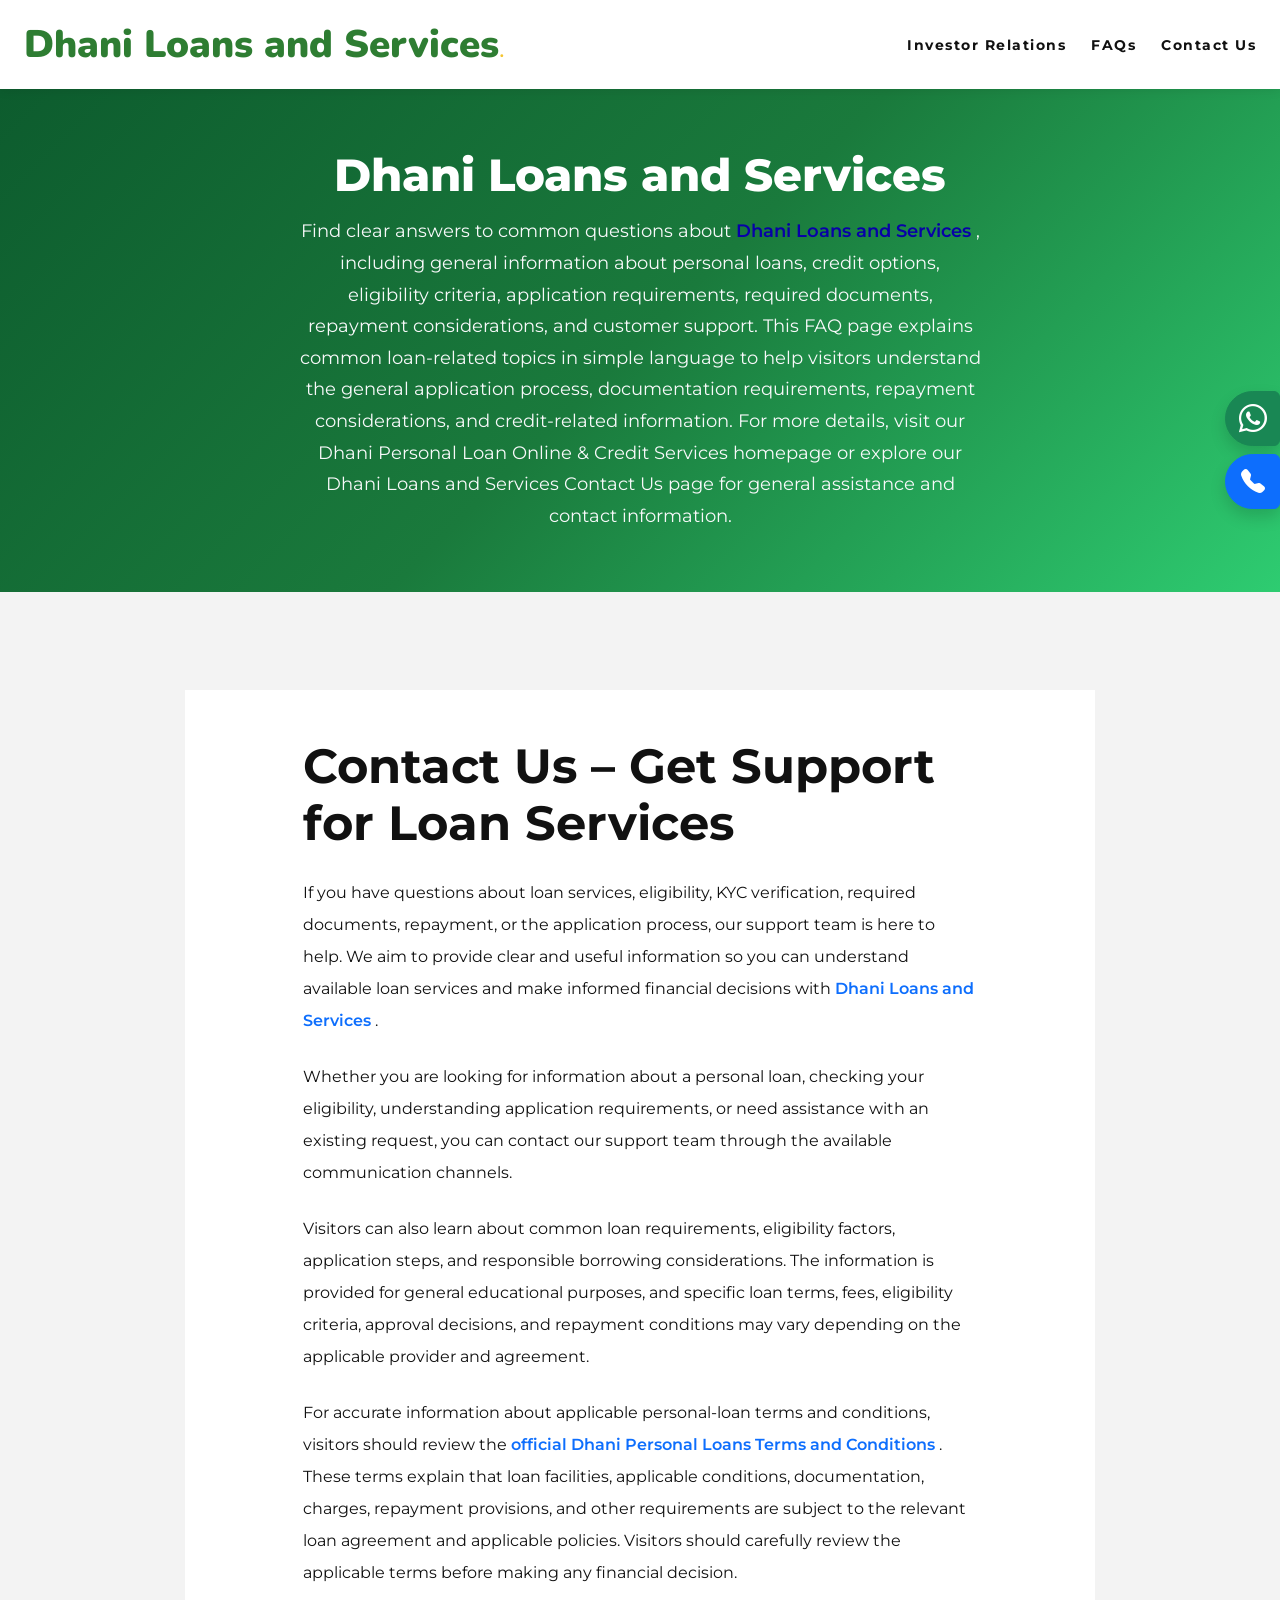
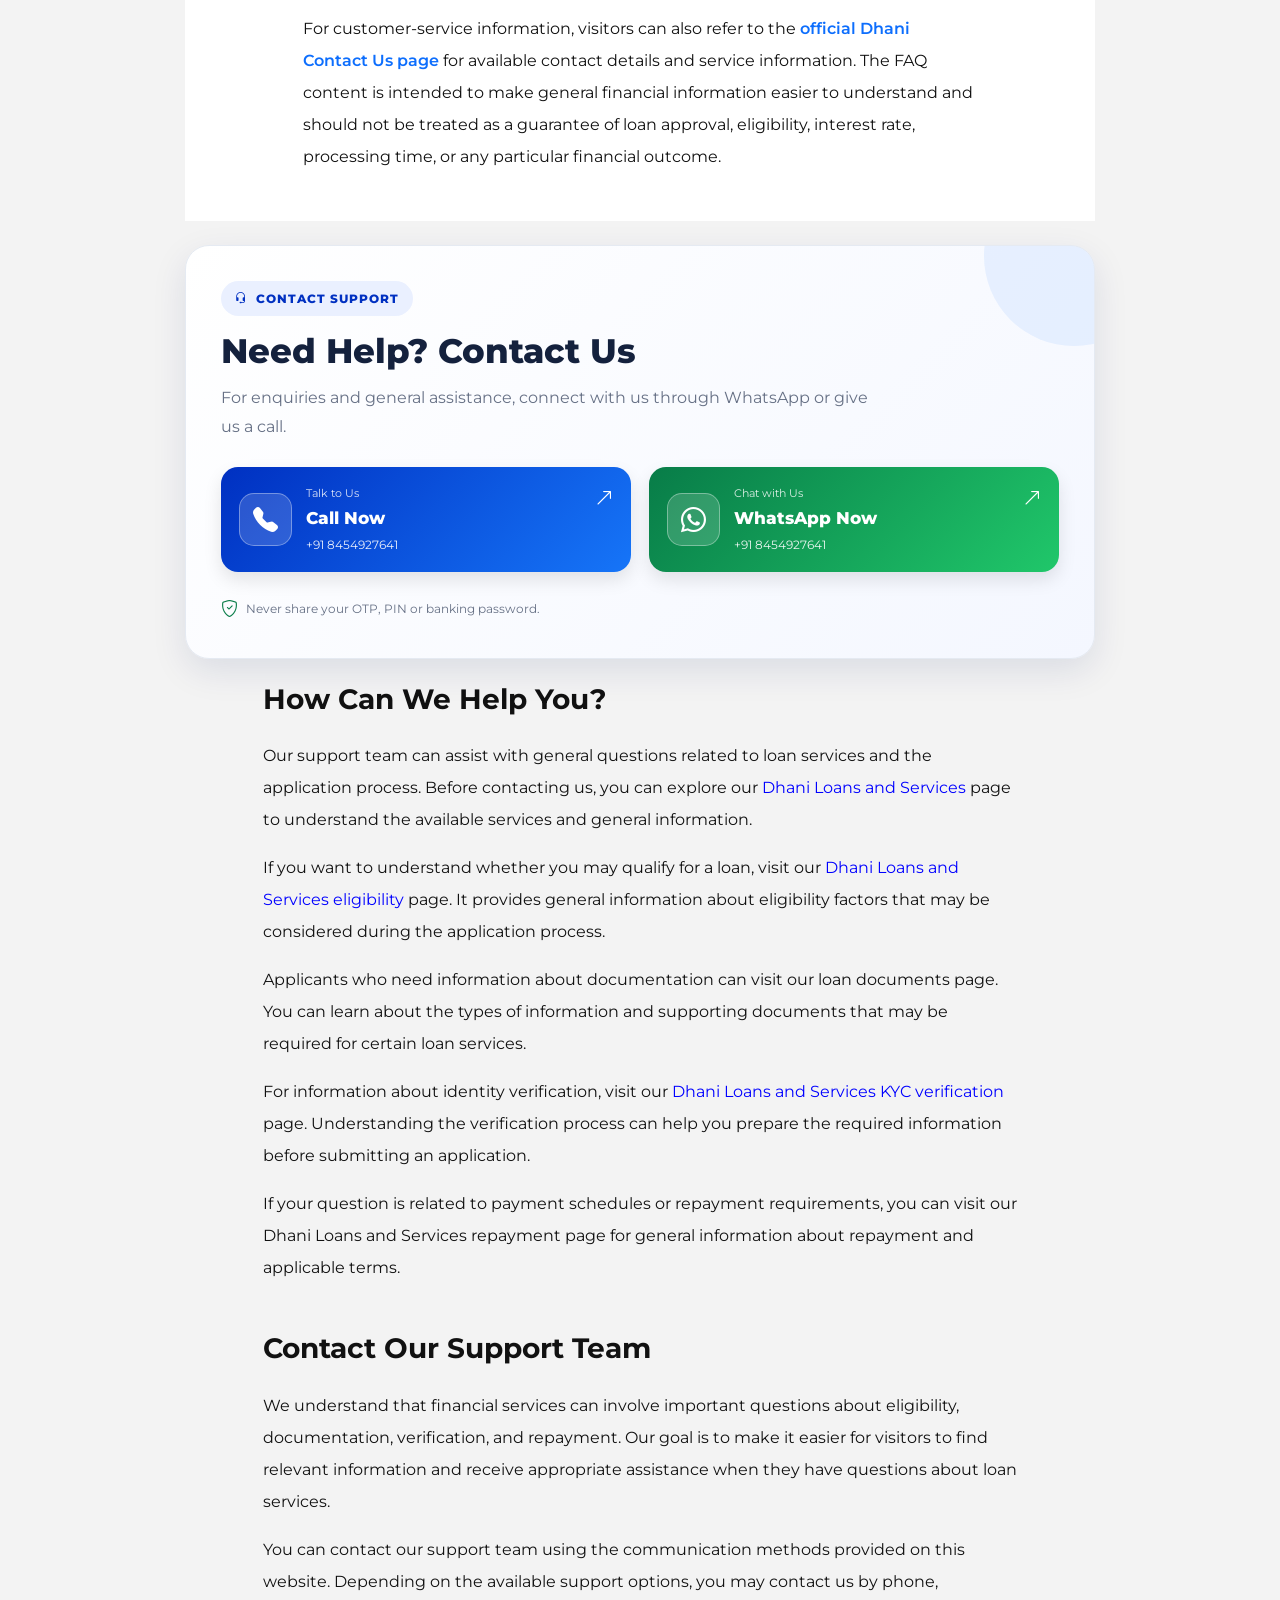
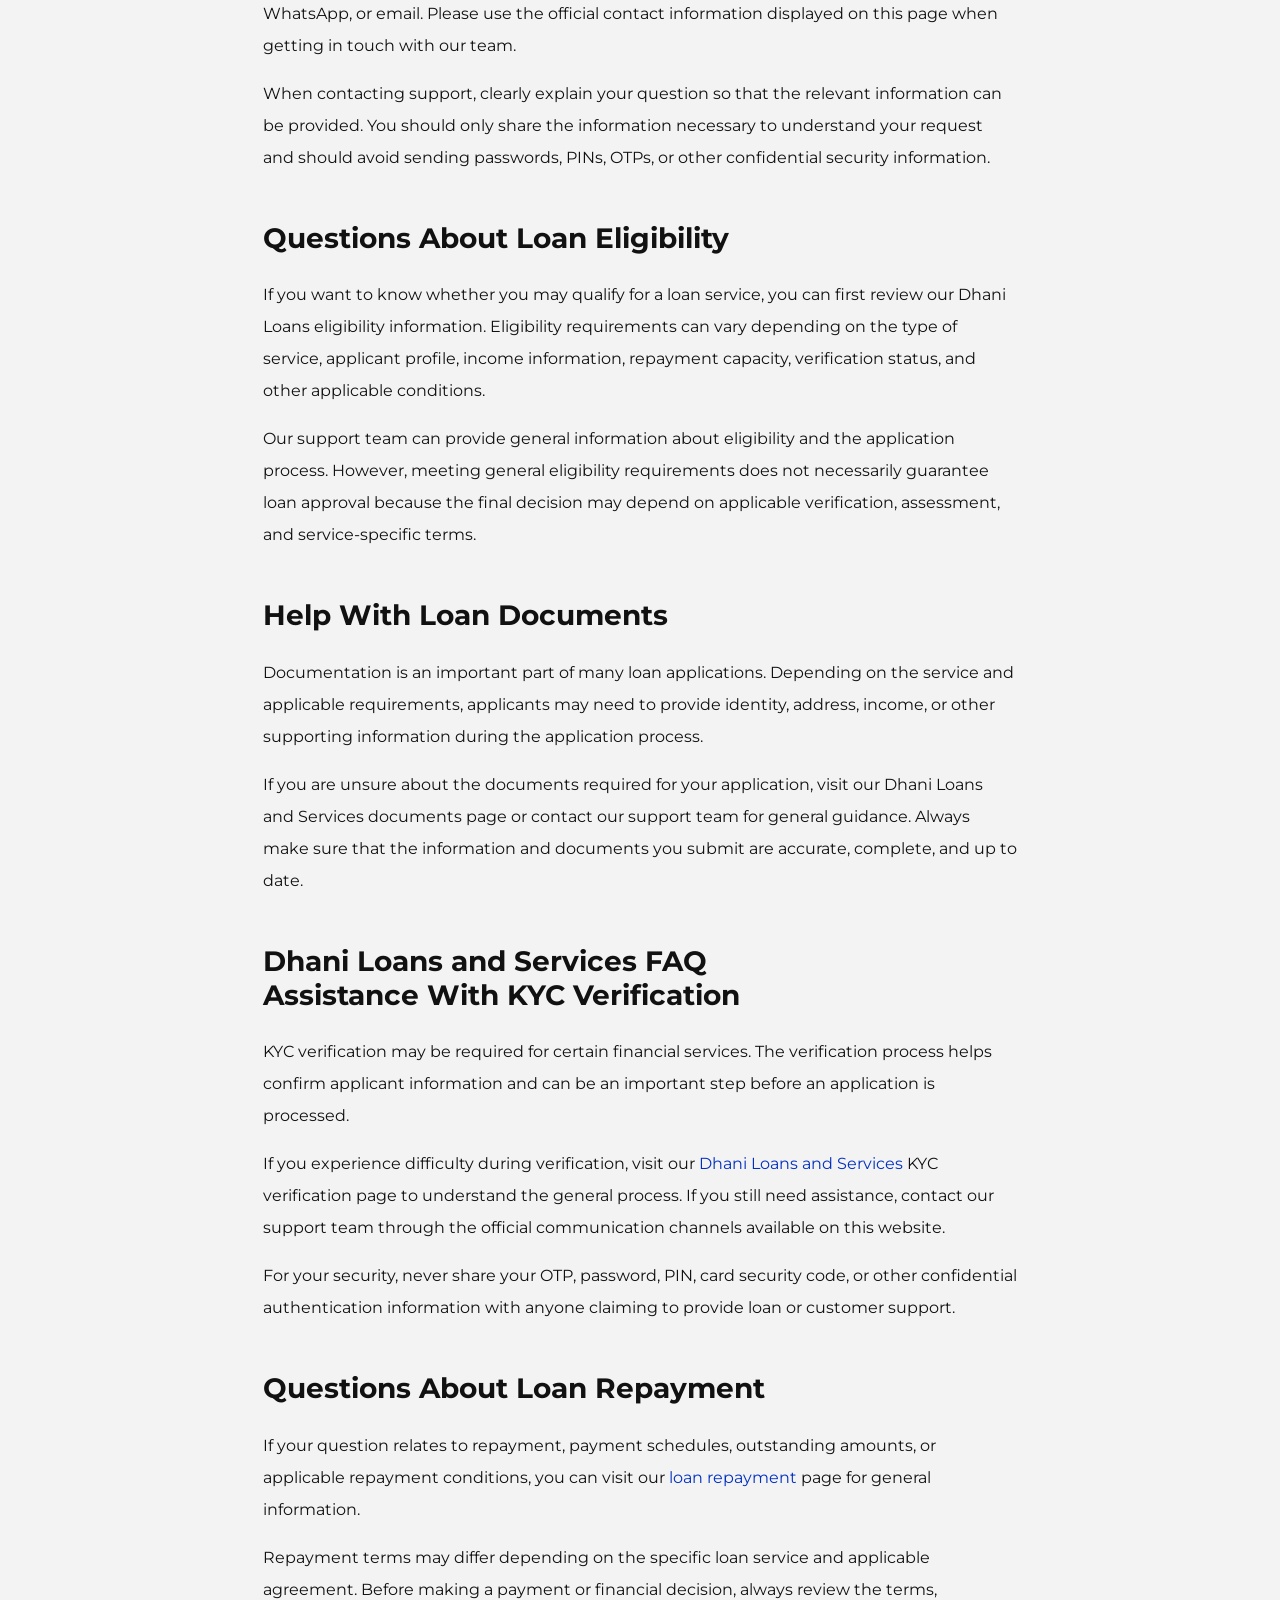
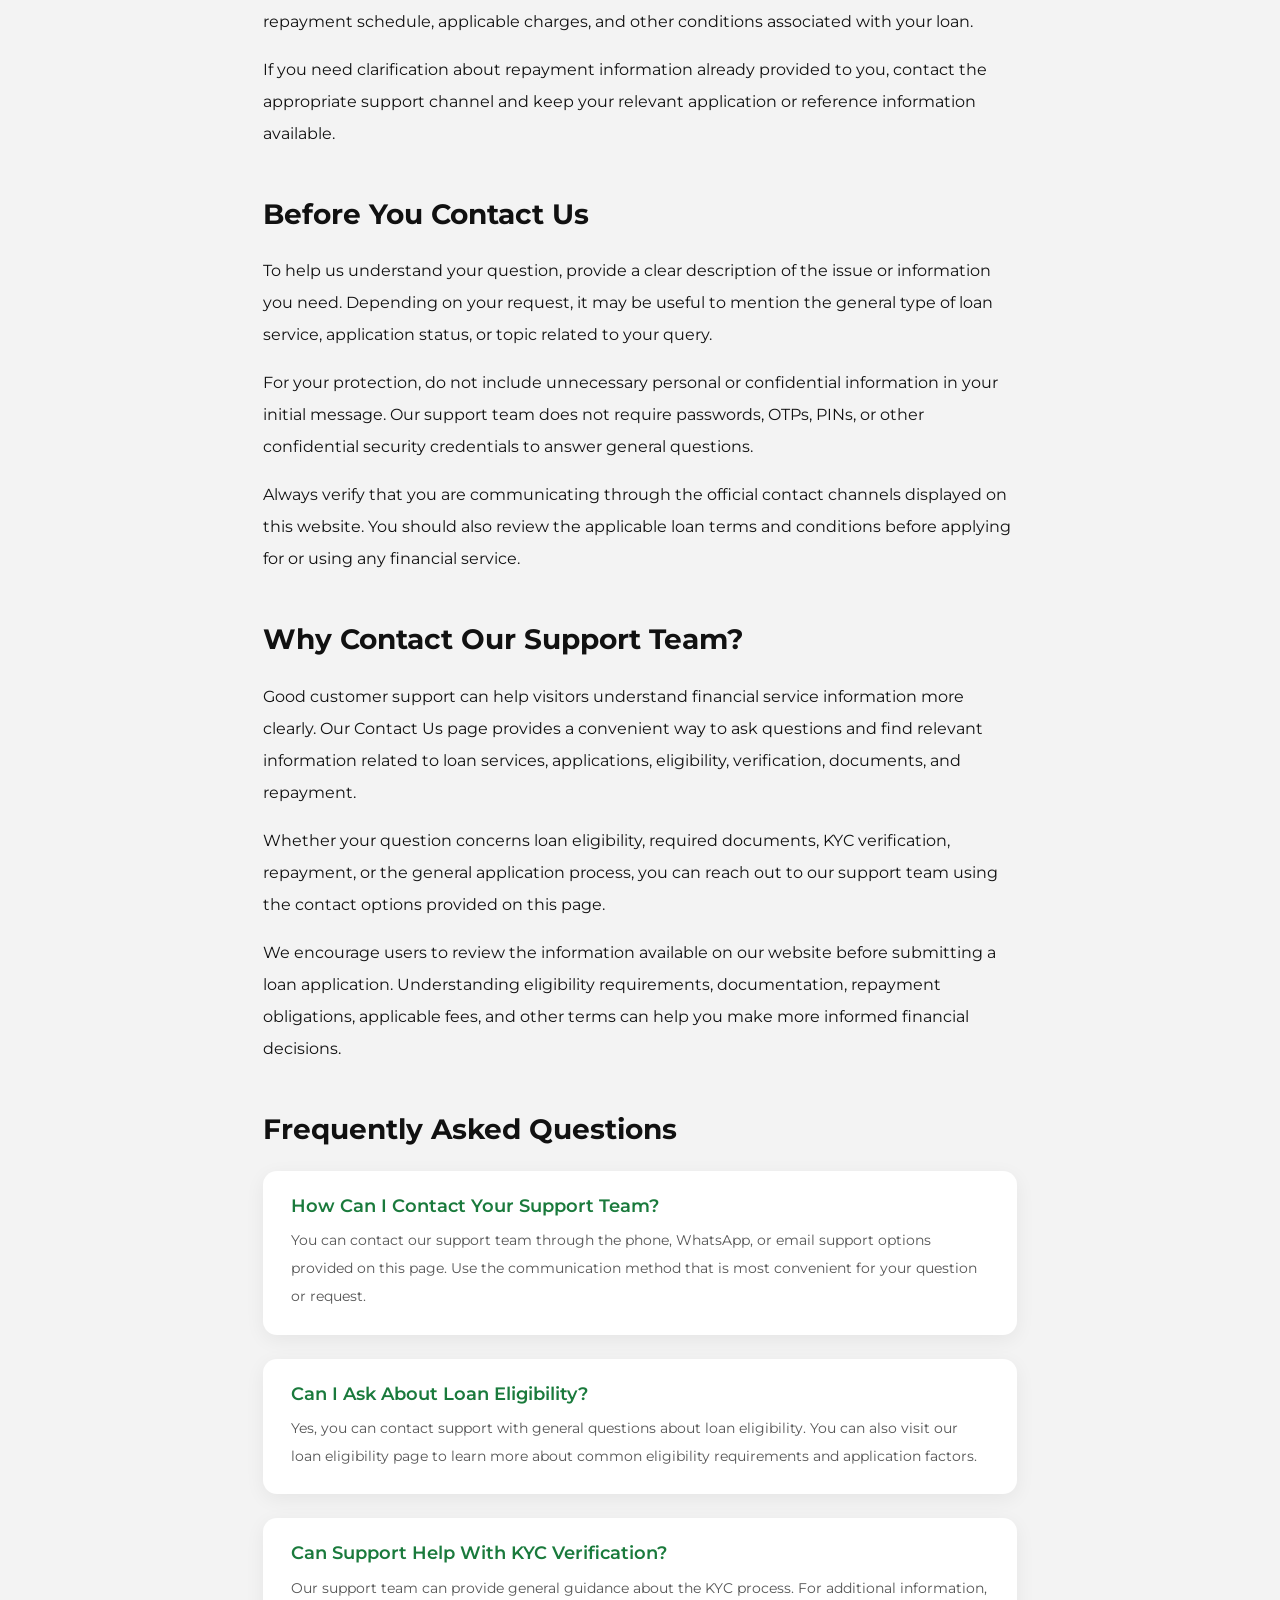
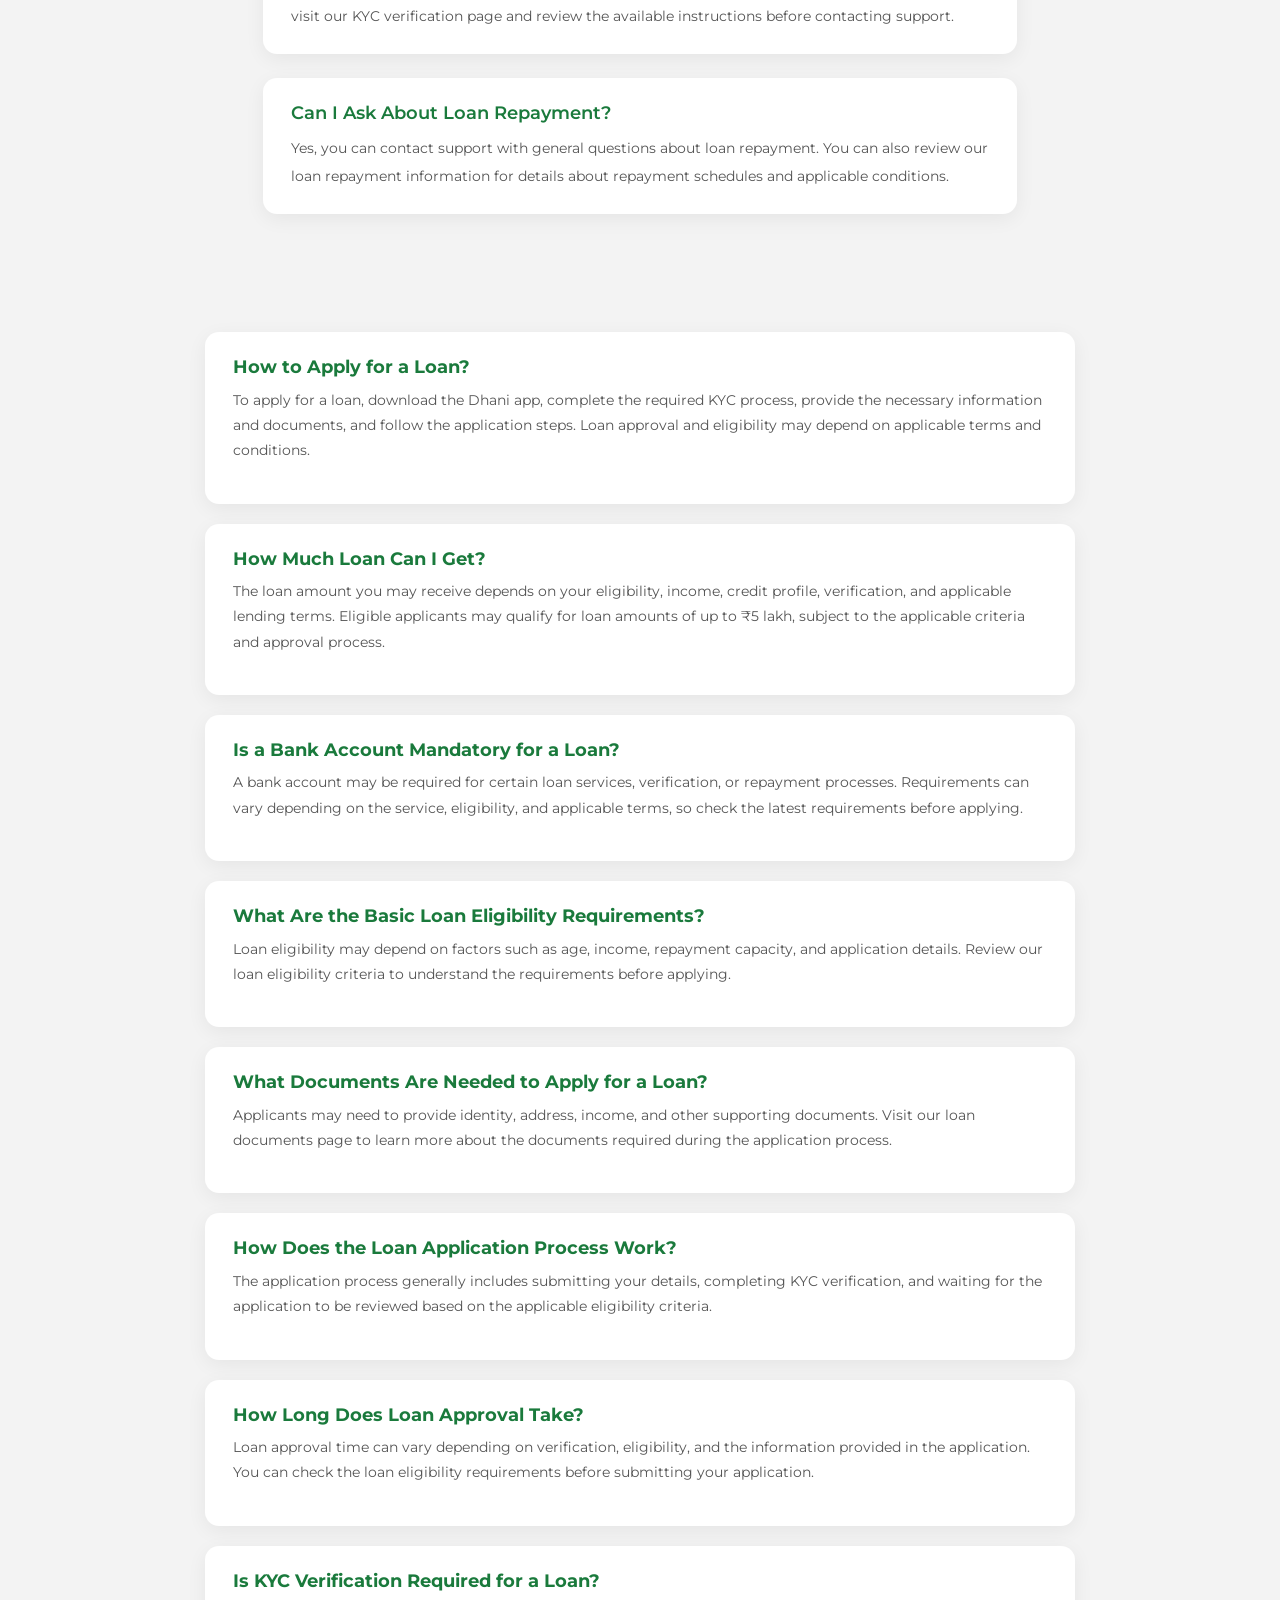
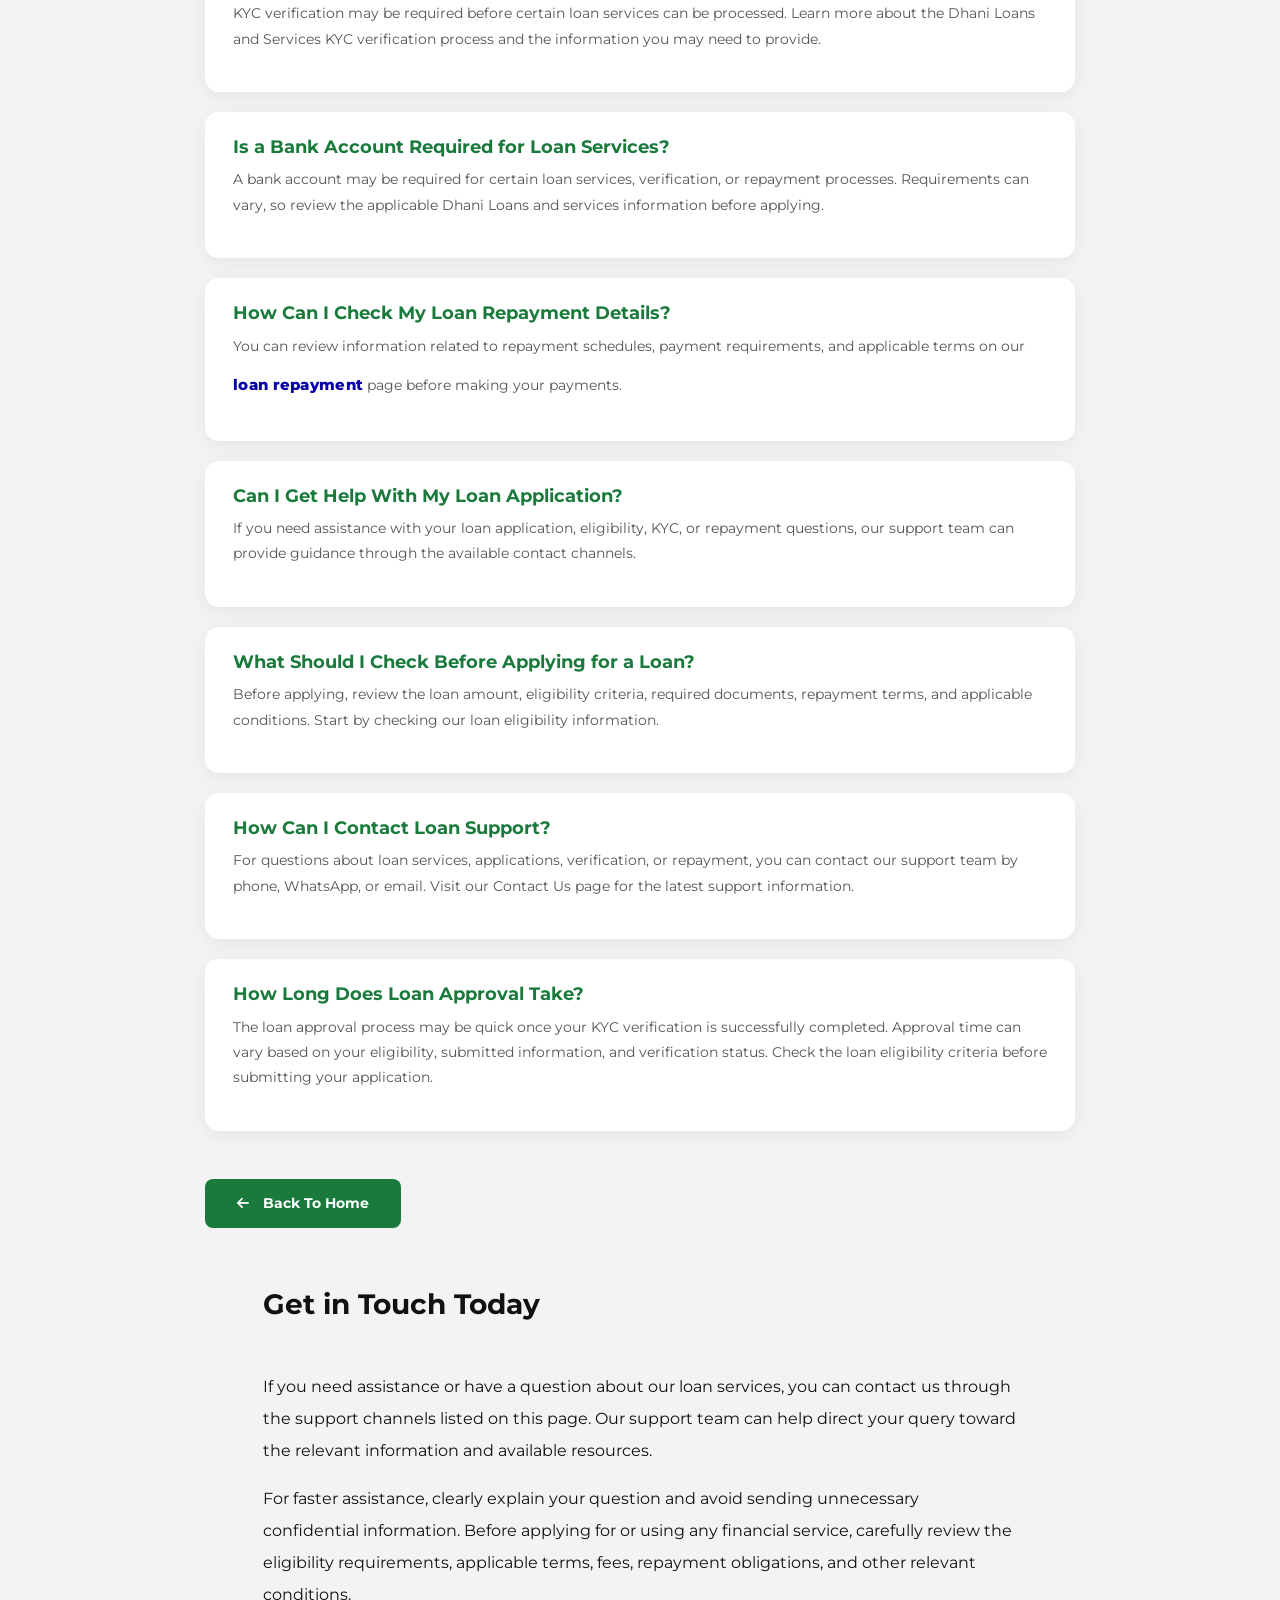
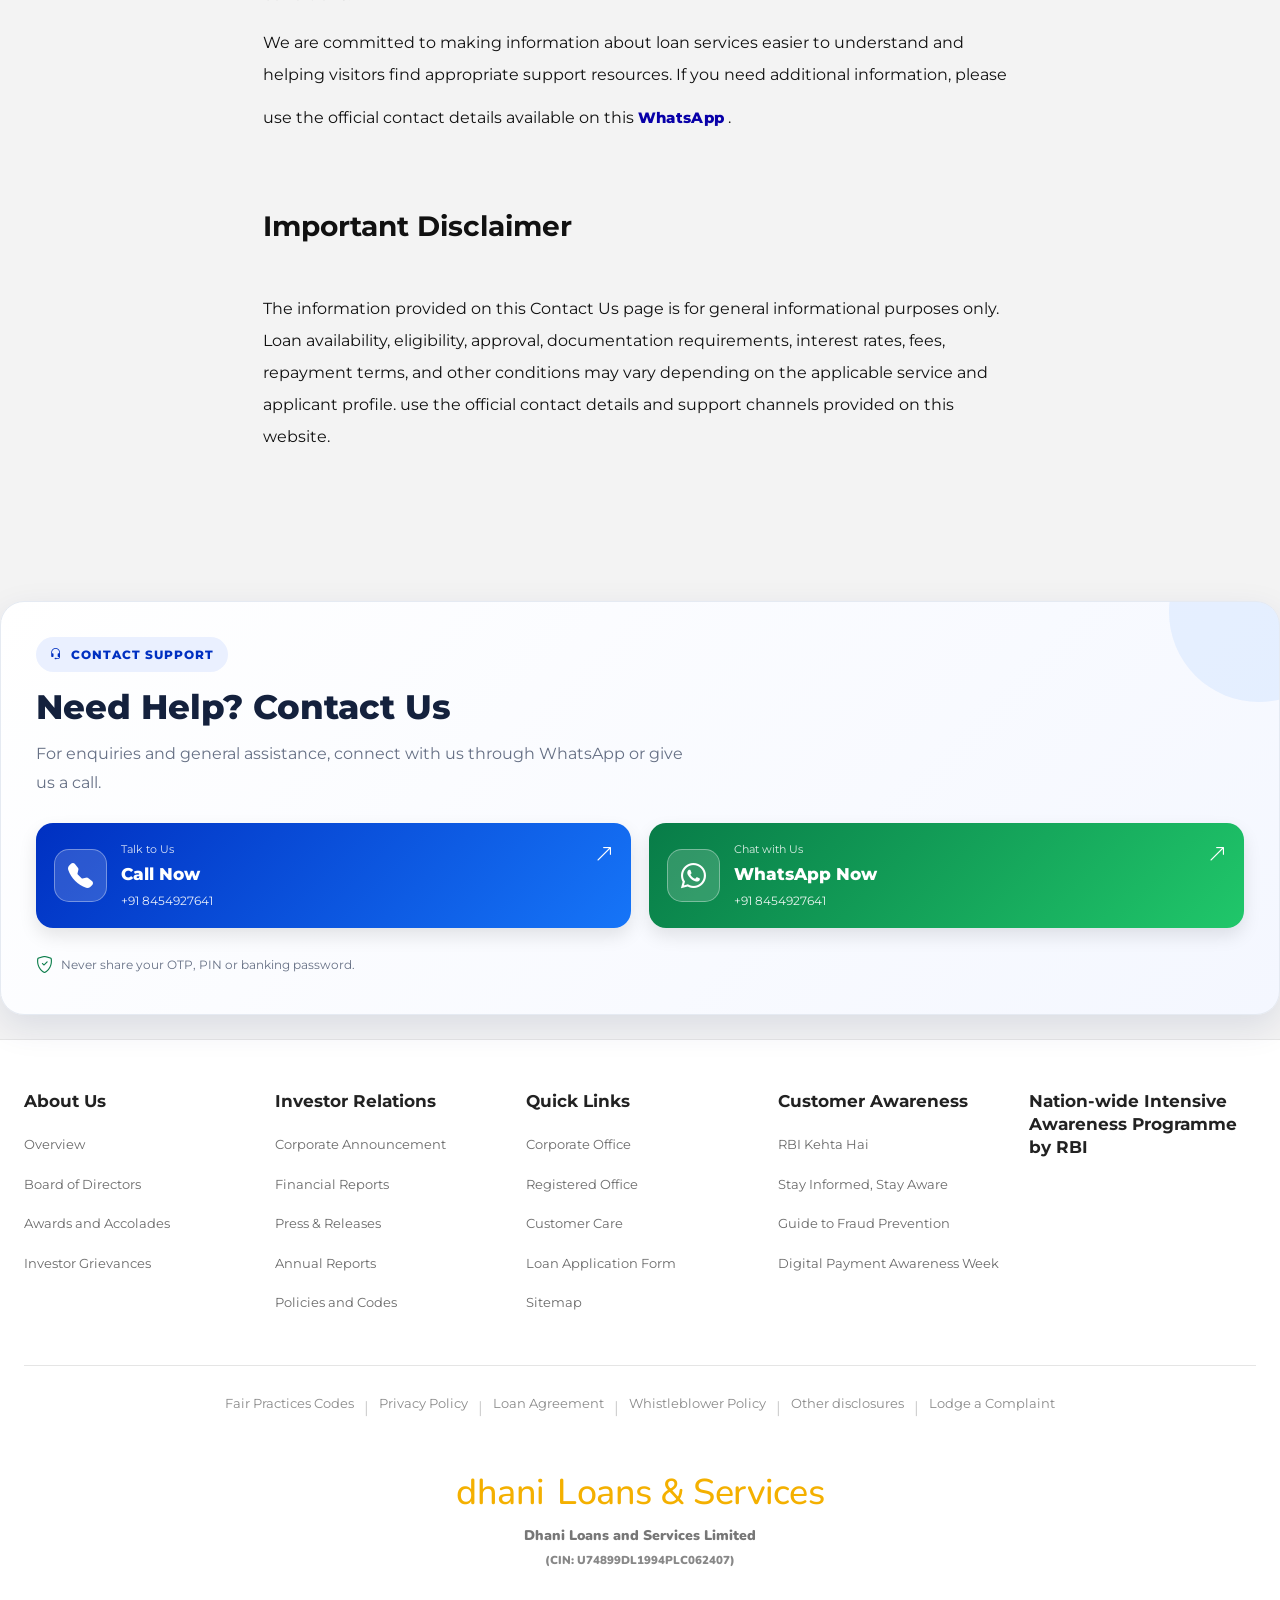
<file: dhani-loans-and-services-faqs.html>
<!DOCTYPE html>

<html lang="en">

  <head>
    <!-- Basic Meta -->
    <meta charset="UTF-8">
    <meta name="viewport" content="width=device-width, initial-scale=1.0">

    <!-- Primary SEO -->
    <title>Dhani Loans and Services | Personal Loan Online India</title>

    <meta name="description"
      content="Find answers about Dhani Loans and Services, including personal loans, credit options, eligibility, documents, applications, and repayment. Explore Dhani Loans and Services for general loan information.">
    <meta name="keywords"
      content="Dhani Loans and Services, Dhani Loans and Services Apply , Dhani Loans and Services FAQs, Dhani Loan FAQs, Dhani Personal Loan FAQs, Dhani Loan Questions, Dhani Loan Information, Dhani Loan Eligibility, Dhani Loan Documents, Dhani Loan Application, Dhani Loan Apply Online, Dhani Loan Repayment, Dhani Loan EMI, Dhani Credit Services, Dhani Credit Line, Dhani Financial Services, Dhani Finance Services, Dhani Online Services, Dhani Loan Guide, Dhani Customer Support, Personal Loan FAQs, Personal Loan Information, Personal Loan Eligibility, Personal Loan Documents, Personal Loan Repayment, Loan Application Process, Loan Eligibility Check, Loan Documents, Loan Repayment Guide, EMI Information, Credit Services, Financial Services, Consumer Finance, Digital Finance, Loan Information, Credit Information, Personal Finance, Loan Assistance, Loan Support, Financial Guidance, Credit Solutions, Loan Requirements, Loan Processing, Loan Verification, Loan Status, Personal Loan Services, Online Loan Services, Online Finance Services, Responsible Borrowing, Credit Management, Consumer Credit, Loan Resources, Borrowing Guide, Finance Guide, Credit Options, Digital Lending, Loan Services India, Personal Finance Guide, Credit Support, Loan Enquiry, EMI Planning, Online Lending, Finance Information, Credit Services India, Loan Solutions, Loan Application Guide, Financial Resource Center, Loan and Credit Information">

    <meta name="robots"
      content="index, follow, max-image-preview:large, max-snippet:-1, max-video-preview:-1">

    <meta name="author" content="Dhani Loans and Services">

    <meta name="language" content="English">

    <meta name="theme-color" content="#ffffff">

    <!-- Canonical -->
    <link rel="canonical"
      href="https://dhaniloansandservices.netlify.app/dhani-loans-and-services-faqs.html">

    <!-- Alternate -->
    <link rel="alternate"
      href="https://dhaniloansandservices.netlify.app/dhani-loans-and-services-faqs.html"
      hreflang="en-in">

    <link rel="alternate"
      href="https://dhaniloansandservices.netlify.app/dhani-loans-and-services-faqs.html"
      hreflang="x-default">

    <!-- DNS / Performance -->
    <link rel="dns-prefetch" href="//fonts.googleapis.com">
    <link rel="dns-prefetch" href="//fonts.gstatic.com">
    <link rel="dns-prefetch" href="//cdn.jsdelivr.net">

    <!-- Google Fonts -->
    <link rel="preconnect" href="https://fonts.googleapis.com">
    <link rel="preconnect" href="https://fonts.gstatic.com" crossorigin>

    <link
      href="https://fonts.googleapis.com/css2?family=Montserrat:wght@300;400;500;600;700;800&family=Nunito:wght@700;800;900&display=swap"
      rel="stylesheet">

    <!-- Font Awesome -->
    <link rel="stylesheet"
      href="https://cdnjs.cloudflare.com/ajax/libs/font-awesome/6.4.0/css/all.min.css">
<meta name="google-site-verification"
      content="yEyXw7VvpXriEwb4plbq79BRm76r-fPOOcvyqYK1LaA" />
    <!-- Bootstrap CSS -->
    <link
      href="https://cdn.jsdelivr.net/npm/bootstrap@5.3.3/dist/css/bootstrap.min.css"
      rel="stylesheet">

    <!-- Bootstrap Icons -->
    <link
      rel="stylesheet"
      href="https://cdn.jsdelivr.net/npm/bootstrap-icons@1.11.3/font/bootstrap-icons.min.css">
    <link rel="icon" type="image/png" href="images/dhaniloansandservices.png">

    <!-- Main CSS -->
    <link rel="stylesheet" href="style.css">

    <!-- Open Graph / Facebook -->
    <meta property="og:type" content="website">

    <meta property="og:title"
      content="Dhani Loans and Services | Personal Loan Online India">

    <meta property="og:description"
      content="Find answers to common questions about Dhani Loans and Services, personal loans, credit options, eligibility, documents, applications, and repayment information.">

    <meta property="og:url"
      content="https://dhaniloansandservices.netlify.app/dhani-loans-and-services-faqs.html">

    <meta property="og:site_name"
      content="Dhani Loans and Services">

    <meta property="og:locale"
      content="en_IN">

    <meta property="og:image"
      content="https://dhaniloansandservices.netlify.app/images/dhani-loans-services.jpg">

    <meta property="og:image:alt"
      content="Dhani Loans and Services FAQs">

    <!-- Twitter / X -->
    <meta name="twitter:card"
      content="summary_large_image">

    <meta name="twitter:title"
      content="Dhani Loans and Services | Personal Loan Online India">

    <meta name="twitter:description"
      content="Explore frequently asked questions about Dhani Loans and Services, loan eligibility, documents, applications, repayment, and credit information.">

    <meta name="twitter:image"
      content="https://dhaniloansandservices.netlify.app/images/dhani-loans-services.jpg">

    <meta name="twitter:image:alt"
      content="Dhani Loans and Services FAQs">

    <!-- WebSite Schema -->
    <script type="application/ld+json">
  {
    "@context": "https://schema.org",
    "@type": "WebSite",
    "name": "Dhani Loans and Services",
    "url": "https://dhaniloansandservices.netlify.app/",
    "inLanguage": "en-IN"
  }
  </script>

    <!-- FAQ Page Schema -->
    <script type="application/ld+json">
  {
    "@context": "https://schema.org",
    "@type": "WebPage",
    "name": "Dhani Loans and Services FAQs",
    "url": "https://dhaniloansandservices.netlify.app/dhani-loans-and-services-faqs.html",
    "description": "Frequently asked questions about Dhani Loans and Services, personal loans, credit options, eligibility, documents, applications, and repayment information.",
    "isPartOf": {
      "@type": "WebSite",
      "name": "Dhani Loans and Services",
      "url": "https://dhaniloansandservices.netlify.app/"
    },
    "about": {
      "@type": "Thing",
      "name": "Loan and Credit Information"
    },
    "inLanguage": "en-IN"
  }
  </script>

    <!-- Breadcrumb Schema -->
    <script type="application/ld+json">
  {
    "@context": "https://schema.org",
    "@type": "BreadcrumbList",
    "itemListElement": [
      {
        "@type": "ListItem",
        "position": 1,
        "name": "Home",
        "item": "https://dhaniloansandservices.netlify.app/"
      },
      {
        "@type": "ListItem",
        "position": 2,
        "name": "FAQs",
        "item": "https://dhaniloansandservices.netlify.app/dhani-loans-and-services-faqs.html"
      }
    ]
  }
  </script>

    <!-- FAQPage Schema
       Add only questions and answers that are actually visible on this page. -->
    <script type="application/ld+json">
  {
    "@context": "https://schema.org",
    "@type": "FAQPage",
    "mainEntity": [
      {
        "@type": "Question",
        "name": "What are Dhani Loans and Services?",
        "acceptedAnswer": {
          "@type": "Answer",
          "text": "Dhani Loans and Services provides informational content about loan options, credit services, eligibility, documentation, applications, and repayment considerations."
        }
      },
      {
        "@type": "Question",
        "name": "What information can I find on the Dhani Loans and Services FAQ page?",
        "acceptedAnswer": {
          "@type": "Answer",
          "text": "The FAQ page provides general information about loan eligibility, documents, applications, repayment, credit options, and related financial topics."
        }
      }
    ]
  }
  </script>

  </head>
  <body>
    <!-- Page Loader -->
    <div id="page-loader">
      <div class="loader"></div>
    </div>
    <style>
  /* ===== Page Loader ===== */

#page-loader{
    position:fixed;
    inset:0;
    width:100%;
    height:100%;
    background:#ffffff;
    display:flex;
    justify-content:center;
    align-items:center;
    z-index:999999;
    transition:opacity .5s ease, visibility .5s ease;
}

#page-loader.hide{
    opacity:0;
    visibility:hidden;
}

/* Spinner */

.loader{
    width:70px;
    height:70px;
    border:6px solid #e9ecef;
    border-top:6px solid #0030c1;
    border-radius:50%;
    animation:spin .8s linear infinite;
}

@keyframes spin{
    from{
        transform:rotate(0deg);
    }
    to{
        transform:rotate(360deg);
    }
}
</style>
    <script>
window.addEventListener("load", function () {

    const loader = document.getElementById("page-loader");

    loader.classList.add("hide");

    setTimeout(function () {
        loader.remove();
    }, 500);

});
</script>
    <!-- ========== NAVBAR ========== -->
    <nav class="navbar">
      <div class="logo">
        Dhani Loans and Services<span>.</span>
      </div>
      <ul class="nav-links">
        <li><a href="index.html">Investor Relations</a></li>
        <li><a href="dhani-loans-and-services-faqs.html">FAQs</a></li>
        <li><a href="dhani-loans-and-services-contact-number.html">Contact
            Us</a></li>
      </ul>
    </nav>

    <!-- ========== HEADER ========== -->
    <div class="header">
      <h1>Dhani Loans and Services</h1>
      <p class="text-light mb-0">
        Find clear answers to common questions about
        <b>
          <a href="dhani-loans-and-services-faqs.html"
            class="fw-semibold text-decoration-none"
            style="color:#0800a8;"
            title="Dhani Loans and Services FAQs">
            Dhani Loans and Services
          </a>
        </b>,
        including general information about personal loans, credit options,
        eligibility criteria, application requirements, required documents,
        repayment considerations, and customer support. This FAQ page explains
        common loan-related topics in simple language to help visitors
        understand
        the general application process, documentation requirements, repayment
        considerations, and credit-related information.

        For more details, visit our
        <a href="index.html"
          title="Dhani Personal Loan Online and Credit Services">
          Dhani Personal Loan Online &amp; Credit Services
        </a>
        homepage or explore our
        <a href="dhani-loans-and-services-contact-number.html"
          title="Dhani Loans and Services Contact Information">
          Dhani Loans and Services Contact Us
        </a>
        page for general assistance and contact information.

      </p>
    </div>
    <section class="contact-content py-4 py-md-5">
      <div class="container">

        <!-- Introduction -->
        <section class="py-5 bg-white">
          <div class="container-fluid px-3 px-sm-4 px-md-5">
            <div class="row justify-content-center">
              <div class="col-12 col-xl-10">

                <h1 class="display-5 fw-bold mb-4">
                  Contact Us – Get Support for Loan Services
                </h1>

                <p class="fs-6 lh-lg mb-4">
                  If you have questions about loan services, eligibility, KYC
                  verification,
                  required documents, repayment, or the application process, our
                  support team
                  is here to help. We aim to provide clear and useful
                  information so you can
                  understand available loan services and make informed financial
                  decisions with
                  <a href="dhani-loans-and-services-faqs.html"
                    class="text-primary text-decoration-none fw-semibold">
                    Dhani Loans and Services
                  </a>.
                </p>

                <p class="fs-6 lh-lg mb-4">
                  Whether you are looking for information about a personal loan,
                  checking your
                  eligibility, understanding application requirements, or need
                  assistance with
                  an existing request, you can contact our support team through
                  the available
                  communication channels.
                </p>

                <p class="fs-6 lh-lg mb-4">
                  Visitors can also learn about common loan requirements,
                  eligibility factors,
                  application steps, and responsible borrowing considerations.
                  The information
                  is provided for general educational purposes, and specific
                  loan terms, fees,
                  eligibility criteria, approval decisions, and repayment
                  conditions may vary
                  depending on the applicable provider and agreement.
                </p>

                <p class="fs-6 lh-lg mb-4">
                  For accurate information about applicable personal-loan terms
                  and conditions,
                  visitors should review the
                  <a href="https://dhani.com/services/terms-and-conditions"
                    target="_blank"
                    rel="noopener noreferrer"
                    class="text-primary fw-semibold text-decoration-none"
                    title="Dhani Personal Loans Terms and Conditions">
                    official Dhani Personal Loans Terms and Conditions
                  </a>.
                  These terms explain that loan facilities, applicable
                  conditions,
                  documentation, charges, repayment provisions, and other
                  requirements
                  are subject to the relevant loan agreement and applicable
                  policies.
                  Visitors should carefully review the applicable terms before
                  making
                  any financial decision.
                </p>

                <p class="fs-6 lh-lg mb-0">
                  For customer-service information, visitors can also refer to
                  the
                  <a href="https://dhani.com/services/contact-us"
                    target="_blank"
                    rel="noopener noreferrer"
                    class="text-primary fw-semibold text-decoration-none"
                    title="Official Dhani Contact Us">
                    official Dhani Contact Us page
                  </a>
                  for available contact details and service information. The FAQ
                  content
                  is intended to make general financial information easier to
                  understand
                  and should not be treated as a guarantee of loan approval,
                  eligibility,
                  interest rate, processing time, or any particular financial
                  outcome.
                </p>

              </div>
            </div>
          </div>
        </section>

<!-- Stylish Call & WhatsApp Contact Section -->
<section class="contact-action-section my-4">
    <div class="contact-action-card">

        <span class="contact-badge">
            <i class="bi bi-headset"></i> CONTACT SUPPORT
        </span>

        <h2>Need Help? Contact Us</h2>

        <p>
            For enquiries and general assistance, connect with us
            through WhatsApp or give us a call.
        </p>

        <div class="contact-action-buttons">

            <!-- Call Button -->
            <a href="tel:+918454927641"
               class="contact-action-btn call-action"
               aria-label="Call +91 8454927641">

                <span class="contact-action-icon">
                    <i class="bi bi-telephone-fill"></i>
                </span>

                <span class="contact-action-text">
                    <small>Talk to Us</small>
                    <strong>Call Now</strong>
                    <span>+91 8454927641</span>
                </span>

                <i class="bi bi-arrow-up-right contact-action-arrow"></i>
            </a>

            <!-- WhatsApp Button -->
            <a href="https://wa.me/918454927641?text=Hello%2C%20I%20need%20more%20information."
               target="_blank"
               rel="noopener noreferrer"
               class="contact-action-btn whatsapp-action"
               aria-label="WhatsApp +91 8454927641">

                <span class="contact-action-icon">
                    <i class="bi bi-whatsapp"></i>
                </span>

                <span class="contact-action-text">
                    <small>Chat with Us</small>
                    <strong>WhatsApp Now</strong>
                    <span>+91 8454927641</span>
                </span>

                <i class="bi bi-arrow-up-right contact-action-arrow"></i>
            </a>

        </div>

        <div class="contact-action-note">
            <i class="bi bi-shield-check"></i>
            Never share your OTP, PIN or banking password.
        </div>

    </div>
</section>

<style>
/* Main Contact Section */
.contact-action-section {
    font-family: 'Montserrat', sans-serif;
}

.contact-action-card {
    position: relative;
    overflow: hidden;
    padding: 35px;
    border: 1px solid #e5eaf2;
    border-radius: 24px;
    background: linear-gradient(135deg, #ffffff, #f4f7ff);
    box-shadow: 0 12px 35px rgba(0, 32, 100, 0.10);
}

.contact-action-card::before {
    content: "";
    position: absolute;
    width: 180px;
    height: 180px;
    right: -70px;
    top: -80px;
    border-radius: 50%;
    background: rgba(13, 110, 253, 0.08);
    pointer-events: none;
}

.contact-badge {
    display: inline-flex;
    align-items: center;
    gap: 8px;
    padding: 8px 14px;
    margin-bottom: 15px;
    color: #0030c1;
    background: #eaf0ff;
    border-radius: 30px;
    font-size: 12px;
    font-weight: 800;
    letter-spacing: 1px;
}

.contact-action-card h2 {
    margin-bottom: 12px;
    color: #14213d;
    font-size: clamp(24px, 4vw, 34px);
    font-weight: 800;
}

.contact-action-card > p {
    max-width: 650px;
    margin-bottom: 25px;
    color: #667085;
    line-height: 1.8;
}

/* Button Layout */
.contact-action-buttons {
    display: flex;
    flex-wrap: wrap;
    gap: 18px;
}

.contact-action-btn {
    position: relative;
    display: flex;
    align-items: center;
    gap: 14px;
    flex: 1 1 260px;
    min-width: 0;
    padding: 18px;
    border-radius: 17px;
    color: #fff;
    text-decoration: none;
    box-shadow: 0 8px 18px rgba(0, 0, 0, 0.10);
    transition: transform .25s ease, box-shadow .25s ease;
}

.contact-action-btn:hover {
    color: #fff;
    transform: translateY(-5px);
    box-shadow: 0 14px 28px rgba(0, 0, 0, 0.18);
}

.call-action {
    background: linear-gradient(135deg, #0030c1, #1675f8);
}

.whatsapp-action {
    background: linear-gradient(135deg, #087c48, #20c76a);
}

.contact-action-icon {
    display: flex;
    align-items: center;
    justify-content: center;
    flex-shrink: 0;
    width: 53px;
    height: 53px;
    border: 1px solid rgba(255, 255, 255, .35);
    border-radius: 15px;
    background: rgba(255, 255, 255, .16);
    font-size: 25px;
}

.contact-action-text {
    display: flex;
    flex-direction: column;
    gap: 3px;
}

.contact-action-text small {
    font-size: 11px;
    opacity: .85;
}

.contact-action-text strong {
    font-size: 17px;
    font-weight: 800;
}

.contact-action-text > span {
    font-size: 12px;
    opacity: .9;
}

.contact-action-arrow {
    margin-left: auto;
    align-self: flex-start;
    font-size: 18px;
}

.contact-action-note {
    display: flex;
    align-items: center;
    gap: 8px;
    margin-top: 23px;
    color: #667085;
    font-size: 12px;
}

.contact-action-note i {
    color: #087c48;
    font-size: 17px;
}

/* Mobile Responsive */
@media (max-width: 576px) {
    .contact-action-card {
        padding: 23px 16px;
        border-radius: 18px;
    }

    .contact-action-buttons {
        flex-direction: column;
        gap: 12px;
    }

    .contact-action-btn {
        flex: auto;
        width: 100%;
        padding: 15px 12px;
    }

    .contact-action-icon {
        width: 46px;
        height: 46px;
        font-size: 22px;
    }

    .contact-action-text strong {
        font-size: 15px;
    }
}

@media (prefers-reduced-motion: reduce) {
    .contact-action-btn {
        transition: none;
    }

    .contact-action-btn:hover {
        transform: none;
    }
}
</style>

        <!-- How Can We Help -->
        <section class="mb-5">
          <div class="row justify-content-center">
            <div class="col-12 col-lg-10">

              <h2 class="h3 fw-bold mb-4">
                How Can We Help You?
              </h2>

              <p class="lh-lg">
                Our support team can assist with general questions related to
                loan services
                and the application process. Before contacting us, you can
                explore our
                <a href="dhani-loans-and-services-faqs.html"
                  style="color: rgb(0, 0, 255);"> Dhani Loans and Services</a>
                page to understand the
                available services and general information.
              </p>

              <p class="lh-lg">
                If you want to understand whether you may qualify for a loan,
                visit our
                <a href="dhani-loans-and-services-faqs.html"
                  style="color: rgb(0, 0, 255);"> Dhani Loans and Services
                  eligibility</a> page. It provides
                general information about eligibility factors that may be
                considered during
                the application process.
              </p>

              <p class="lh-lg">
                Applicants who need information about documentation can visit
                our
                <a href="index.html">loan documents</a> page. You can learn
                about
                the types of information and supporting documents that may be
                required for
                certain loan services.
              </p>

              <p class="lh-lg">
                For information about identity verification, visit our
                <a href="index.html" style="color: rgb(0, 0, 255);"> Dhani Loans
                  and Services KYC verification</a> page. Understanding
                the verification process can help you prepare the required
                information
                before submitting an application.
              </p>

              <p class="lh-lg mb-0">
                If your question is related to payment schedules or repayment
                requirements,
                you can visit our
                <a href="dhani-loans-and-services-faqs.html"> Dhani Loans and
                  Services repayment</a> page for general
                information about repayment and applicable terms.
              </p>

            </div>
          </div>
        </section>

        <!-- Contact Support -->
        <section class="mb-5">
          <div class="row justify-content-center">
            <div class="col-12 col-lg-10">

              <h2 class="h3 fw-bold mb-4">
                Contact Our Support Team
              </h2>

              <p class="lh-lg">
                We understand that financial services can involve important
                questions about
                eligibility, documentation, verification, and repayment. Our
                goal is to make
                it easier for visitors to find relevant information and receive
                appropriate
                assistance when they have questions about loan services.
              </p>

              <p class="lh-lg">
                You can contact our support team using the communication methods
                provided on
                this website. Depending on the available support options, you
                may contact us
                by phone, WhatsApp, or email. Please use the official contact
                information
                displayed on this page when getting in touch with our team.
              </p>

              <p class="lh-lg mb-0">
                When contacting support, clearly explain your question so that
                the relevant
                information can be provided. You should only share the
                information necessary
                to understand your request and should avoid sending passwords,
                PINs, OTPs,
                or other confidential security information.
              </p>

            </div>
          </div>
        </section>

        <!-- Loan Eligibility -->
        <section class="mb-5">
          <div class="row justify-content-center">
            <div class="col-12 col-lg-10">

              <h2 class="h3 fw-bold mb-4">
                Questions About Loan Eligibility
              </h2>

              <p class="lh-lg">
                If you want to know whether you may qualify for a loan service,
                you can first
                review our
                <a href="dhani-loans-and-services-faqs.html"> Dhani Loans
                  eligibility</a> information.
                Eligibility requirements can vary depending on the type of
                service, applicant
                profile, income information, repayment capacity, verification
                status, and
                other applicable conditions.
              </p>

              <p class="lh-lg mb-0">
                Our support team can provide general information about
                eligibility and the
                application process. However, meeting general eligibility
                requirements does
                not necessarily guarantee loan approval because the final
                decision may
                depend on applicable verification, assessment, and
                service-specific terms.
              </p>

            </div>
          </div>
        </section>

        <!-- Loan Documents -->
        <section class="mb-5">
          <div class="row justify-content-center">
            <div class="col-12 col-lg-10">

              <h2 class="h3 fw-bold mb-4">
                Help With Loan Documents
              </h2>

              <p class="lh-lg">
                Documentation is an important part of many loan applications.
                Depending on
                the service and applicable requirements, applicants may need to
                provide
                identity, address, income, or other supporting information
                during the
                application process.
              </p>

              <p class="lh-lg mb-0">
                If you are unsure about the documents required for your
                application, visit
                our <a href="dhani-loans-and-services-contact-number.html">
                  Dhani Loans and Services documents</a> page or contact our
                support team for general guidance. Always make sure that the
                information
                and documents you submit are accurate, complete, and up to date.
              </p>

            </div>
          </div>
        </section>

        <!-- KYC Verification -->
        <section class="mb-5">
          <div class="row justify-content-center">
            <div class="col-12 col-lg-10">

              <h2 class="h3 fw-bold mb-4">
                Dhani Loans and Services FAQ <br> Assistance With KYC
                Verification
              </h2>

              <p class="lh-lg">
                KYC verification may be required for certain financial services.
                The
                verification process helps confirm applicant information and can
                be an
                important step before an application is processed.
              </p>

              <p class="lh-lg">
                If you experience difficulty during verification, visit our
                <a href="dhani-loans-and-services-contact-number.html"
                  style="color: #0030c1;"> Dhani Loans and Services </a>KYC
                verification page to understand
                the general process. If you still need assistance, contact our
                support team
                through the official communication channels available on this
                website.
              </p>

              <p class="lh-lg mb-0">
                For your security, never share your OTP, password, PIN, card
                security code,
                or other confidential authentication information with anyone
                claiming to
                provide loan or customer support.
              </p>

            </div>
          </div>
        </section>

        <!-- Loan Repayment -->
        <section class="mb-5">
          <div class="row justify-content-center">
            <div class="col-12 col-lg-10">

              <h2 class="h3 fw-bold mb-4">
                Questions About Loan Repayment
              </h2>

              <p class="lh-lg">
                If your question relates to repayment, payment schedules,
                outstanding
                amounts, or applicable repayment conditions, you can visit our
                <a href="dhani-loans-and-services-faqs.html"
                  style="color: #0030c1;">loan repayment</a> page for general
                information.
              </p>

              <p class="lh-lg">
                Repayment terms may differ depending on the specific loan
                service and
                applicable agreement. Before making a payment or financial
                decision, always
                review the terms, repayment schedule, applicable charges, and
                other
                conditions associated with your loan.
              </p>

              <p class="lh-lg mb-0">
                If you need clarification about repayment information already
                provided to
                you, contact the appropriate support channel and keep your
                relevant
                application or reference information available.
              </p>

            </div>
          </div>
        </section>

        <!-- Before Contacting -->
        <section class="mb-5">
          <div class="row justify-content-center">
            <div class="col-12 col-lg-10">

              <h2 class="h3 fw-bold mb-4">
                Before You Contact Us
              </h2>

              <p class="lh-lg">
                To help us understand your question, provide a clear description
                of the
                issue or information you need. Depending on your request, it may
                be useful
                to mention the general type of loan service, application status,
                or topic
                related to your query.
              </p>

              <p class="lh-lg">
                For your protection, do not include unnecessary personal or
                confidential
                information in your initial message. Our support team does not
                require
                passwords, OTPs, PINs, or other confidential security
                credentials to answer
                general questions.
              </p>

              <p class="lh-lg mb-0">
                Always verify that you are communicating through the official
                contact
                channels displayed on this website. You should also review the
                applicable
                loan terms and conditions before applying for or using any
                financial service.
              </p>

            </div>
          </div>
        </section>

        <!-- Why Contact -->
        <section class="mb-5">
          <div class="row justify-content-center">
            <div class="col-12 col-lg-10">

              <h2 class="h3 fw-bold mb-4">
                Why Contact Our Support Team?
              </h2>

              <p class="lh-lg">
                Good customer support can help visitors understand financial
                service
                information more clearly. Our Contact Us page provides a
                convenient way to
                ask questions and find relevant information related to loan
                services,
                applications, eligibility, verification, documents, and
                repayment.
              </p>

              <p class="lh-lg">
                Whether your question concerns loan eligibility, required
                documents, KYC
                verification, repayment, or the general application process, you
                can reach
                out to our support team using the contact options provided on
                this page.
              </p>

              <p class="lh-lg mb-0">
                We encourage users to review the information available on our
                website before
                submitting a loan application. Understanding eligibility
                requirements,
                documentation, repayment obligations, applicable fees, and other
                terms can
                help you make more informed financial decisions.
              </p>

            </div>
          </div>
        </section>

        <!-- FAQ -->
        <section class="mb-5">
          <div class="row justify-content-center">
            <div class="col-12 col-lg-10">

              <h2 class="h3 fw-bold mb-4">
                Frequently Asked Questions
              </h2>

              <div class="faq mb-4">
                <h3 class="h5 fw-semibold">
                  How Can I Contact Your Support Team?
                </h3>

                <p class="lh-lg mb-0">
                  You can contact our support team through the phone, WhatsApp,
                  or email
                  support options provided on this page. Use the communication
                  method that
                  is most convenient for your question or request.
                </p>
              </div>

              <div class="faq mb-4">
                <h3 class="h5 fw-semibold">
                  Can I Ask About Loan Eligibility?
                </h3>

                <p class="lh-lg mb-0">
                  Yes, you can contact support with general questions about loan
                  eligibility.
                  You can also visit our
                  <a href="index.html">loan eligibility</a>
                  page to learn more about common eligibility requirements and
                  application
                  factors.
                </p>
              </div>

              <div class="faq mb-4">
                <h3 class="h5 fw-semibold">
                  Can Support Help With KYC Verification?
                </h3>

                <p class="lh-lg mb-0">
                  Our support team can provide general guidance about the KYC
                  process.
                  For additional information, visit our
                  <a href="index.html">KYC verification</a>
                  page and review the available instructions before contacting
                  support.
                </p>
              </div>

              <div class="faq">
                <h3 class="h5 fw-semibold">
                  Can I Ask About Loan Repayment?
                </h3>

                <p class="lh-lg mb-0">
                  Yes, you can contact support with general questions about loan
                  repayment.
                  You can also review our
                  <a href="dhani-loans-and-services-faqs.html">loan
                    repayment</a>
                  information for details about repayment schedules and
                  applicable
                  conditions.
                </p>
              </div>

            </div>
          </div>
        </section>

        <!-- Get In Touch -->

        <!-- ========== FAQ SECTION ========== -->
        <div class="container">

          <div class="faq">
            <h3>How to Apply for a Loan?</h3>

            <p>
              To apply for a loan, download the Dhani app, complete the required
              KYC
              process, provide the necessary information and documents, and
              follow the
              application steps. Loan approval and eligibility may depend on
              applicable
              terms and conditions.
            </p>
          </div>

          <div class="faq">
            <h3>How Much Loan Can I Get?</h3>

            <p>
              The loan amount you may receive depends on your eligibility,
              income,
              credit profile, verification, and applicable lending terms.
              Eligible
              applicants may qualify for loan amounts of up to ₹5 lakh, subject
              to
              the applicable criteria and approval process.
            </p>
          </div>

          <div class="faq">
            <h3>Is a Bank Account Mandatory for a Loan?</h3>

            <p>
              A bank account may be required for certain
              <a href="index.html">loan services</a>,
              <a
                href="dhani-loans-and-services-contact-number.html">verification</a>,
              or
              <a href="dhani-loans-and-services-faqs.html">repayment
                processes</a>.
              Requirements can vary depending on the service, eligibility, and
              applicable terms,
              so check the latest requirements before applying.
            </p>
          </div>
          <div class="faq">
            <h3>What Are the Basic Loan Eligibility Requirements?</h3>
            <p>
              Loan eligibility may depend on factors such as age, income,
              repayment
              capacity, and application details. Review our
              <a href="index.html">loan eligibility</a>
              criteria to understand the requirements before applying.
            </p>
          </div>

          <div class="faq">
            <h3>What Documents Are Needed to Apply for a Loan?</h3>
            <p>
              Applicants may need to provide identity, address, income, and
              other
              supporting documents. Visit our
              <a href="dhani-loans-and-services-contact-number.html">loan
                documents</a>
              page to learn more about the documents required during the
              application process.
            </p>
          </div>

          <div class="faq">
            <h3>How Does the Loan Application Process Work?</h3>
            <p>
              The application process generally includes submitting your
              details,
              completing <a href="dhani-loans-and-services-faqs.html">KYC
                verification</a>, and
              waiting for the application to be reviewed based on the applicable
              eligibility criteria.
            </p>
          </div>

          <div class="faq">
            <h3>How Long Does Loan Approval Take?</h3>
            <p>
              Loan approval time can vary depending on verification,
              eligibility, and
              the information provided in the application. You can check the
              <a href="index.html">loan eligibility</a>
              requirements before submitting your application.
            </p>
          </div>

          <div class="faq">
            <h3>Is KYC Verification Required for a Loan?</h3>
            <p>
              KYC verification may be required before certain loan services can
              be
              processed. Learn more about the
              <a href="dhani-loans-and-services-faqs.html"> Dhani Loans and
                Services </a>KYC verification process
              and the information you may need to provide.
            </p>
          </div>

          <div class="faq">
            <h3>Is a Bank Account Required for Loan Services?</h3>
            <p>
              A bank account may be required for certain loan services,
              verification,
              or repayment processes. Requirements can vary, so review the
              applicable
              <a href="dhani-loans-and-services-contact-number.html"> Dhani
                Loans and services</a>
              information before applying.
            </p>
          </div>

          <div class="faq">
            <h3>How Can I Check My Loan Repayment Details?</h3>
            <p>
              You can review information related to repayment schedules, payment
              requirements, and applicable terms on our
              <a href="https://wa.me/918454927641"
                title="Chat on WhatsApp for Dhani Loans and Services"
                class="read-btn" style="color: #0800a8;">loan repayment</a>
              page before making your payments.
            </p>
          </div>

          <div class="faq">
            <h3>Can I Get Help With My Loan Application?</h3>
            <p>
              If you need assistance with your loan application, eligibility,
              KYC, or
              repayment questions, our
              <a href="dhani-loans-and-services-contact-number.html">support
                team</a>
              can provide guidance through the available contact channels.
            </p>
          </div>

          <div class="faq">
            <h3>What Should I Check Before Applying for a Loan?</h3>
            <p>
              Before applying, review the loan amount, eligibility criteria,
              required
              documents, repayment terms, and applicable conditions. Start by
              checking
              our <a href="index.html">loan eligibility</a>
              information.
            </p>
          </div>

          <div class="faq">
            <h3>How Can I Contact Loan Support?</h3>
            <p>
              For questions about loan services, applications, verification, or
              repayment, you can contact our support team by phone, WhatsApp, or
              email.
              Visit our <a
                href="dhani-loans-and-services-contact-number.html">Contact
                Us</a> page for the latest
              support information.
            </p>
          </div>

          <div class="faq">
            <h3>How Long Does Loan Approval Take?</h3>

            <p>
              The loan approval process may be quick once your
              <a href="dhani-loans-and-services-faqs.html">KYC verification</a>
              is successfully completed.
              Approval time can vary based on your eligibility, submitted
              information, and
              verification status. Check the <a href="index.html">loan
                eligibility</a>
              criteria before submitting your application.
            </p>
          </div>

          <a href="index.html" class="back-btn">
            <i class="fas fa-arrow-left" style="margin-right:10px;"></i> Back To
            Home
          </a>

        </div>
        <section class="mb-5">
          <div class="row justify-content-center">
            <div class="col-12 col-lg-10">

              <h2 class="h3 fw-bold mb-4">
                Get in Touch Today
              </h2>
              <br>
              <p class="lh-lg">
                If you need assistance or have a question about our loan
                services, you can
                contact us through the support channels listed on this page. Our
                support
                team can help direct your query toward the relevant information
                and
                available resources.
              </p>

              <p class="lh-lg">
                For faster assistance, clearly explain your question and avoid
                sending
                unnecessary confidential information. Before applying for or
                using any
                financial service, carefully review the eligibility
                requirements,
                applicable terms, fees, repayment obligations, and other
                relevant
                conditions.
              </p>

              <p class="lh-lg mb-0">
                We are committed to making information about loan services
                easier to
                understand and helping visitors find appropriate support
                resources.
                If you need additional information, please use the official
                contact
                details available on this <a href="https://wa.me/918454927641"
                  title="Chat on WhatsApp for Dhani Loans and Services"
                  class="read-btn" style="color: #0800a8;">WhatsApp</a> .
              </p>
              <br>

            </div>
          </div>
        </section>
        <!-- Disclaimer -->
        <section>
          <div class="row justify-content-center">
            <div class="col-12 col-lg-10">

              <h2 class="h3 fw-bold mb-4">
                Important Disclaimer
              </h2>
              <br>
              <p class="lh-lg">
                The information provided on this Contact Us page is for general
                informational purposes only. Loan availability, eligibility,
                approval,
                documentation requirements, interest rates, fees, repayment
                terms, and
                other conditions may vary depending on the applicable service
                and
                applicant profile.

                use the official contact details and support channels
                provided on this website.
              </p>

            </div>
          </div>
        </section>

      </div>
    </section>

<!-- Stylish Call & WhatsApp Contact Section -->
<section class="contact-action-section my-4">
    <div class="contact-action-card">

        <span class="contact-badge">
            <i class="bi bi-headset"></i> CONTACT SUPPORT
        </span>

        <h2>Need Help? Contact Us</h2>

        <p>
            For enquiries and general assistance, connect with us
            through WhatsApp or give us a call.
        </p>

        <div class="contact-action-buttons">

            <!-- Call Button -->
            <a href="tel:+918454927641"
               class="contact-action-btn call-action"
               aria-label="Call +91 8454927641">

                <span class="contact-action-icon">
                    <i class="bi bi-telephone-fill"></i>
                </span>

                <span class="contact-action-text">
                    <small>Talk to Us</small>
                    <strong>Call Now</strong>
                    <span>+91 8454927641</span>
                </span>

                <i class="bi bi-arrow-up-right contact-action-arrow"></i>
            </a>

            <!-- WhatsApp Button -->
            <a href="https://wa.me/918454927641?text=Hello%2C%20I%20need%20more%20information."
               target="_blank"
               rel="noopener noreferrer"
               class="contact-action-btn whatsapp-action"
               aria-label="WhatsApp +91 8454927641">

                <span class="contact-action-icon">
                    <i class="bi bi-whatsapp"></i>
                </span>

                <span class="contact-action-text">
                    <small>Chat with Us</small>
                    <strong>WhatsApp Now</strong>
                    <span>+91 8454927641</span>
                </span>

                <i class="bi bi-arrow-up-right contact-action-arrow"></i>
            </a>

        </div>

        <div class="contact-action-note">
            <i class="bi bi-shield-check"></i>
            Never share your OTP, PIN or banking password.
        </div>

    </div>
</section>

<style>
/* Main Contact Section */
.contact-action-section {
    font-family: 'Montserrat', sans-serif;
}

.contact-action-card {
    position: relative;
    overflow: hidden;
    padding: 35px;
    border: 1px solid #e5eaf2;
    border-radius: 24px;
    background: linear-gradient(135deg, #ffffff, #f4f7ff);
    box-shadow: 0 12px 35px rgba(0, 32, 100, 0.10);
}

.contact-action-card::before {
    content: "";
    position: absolute;
    width: 180px;
    height: 180px;
    right: -70px;
    top: -80px;
    border-radius: 50%;
    background: rgba(13, 110, 253, 0.08);
    pointer-events: none;
}

.contact-badge {
    display: inline-flex;
    align-items: center;
    gap: 8px;
    padding: 8px 14px;
    margin-bottom: 15px;
    color: #0030c1;
    background: #eaf0ff;
    border-radius: 30px;
    font-size: 12px;
    font-weight: 800;
    letter-spacing: 1px;
}

.contact-action-card h2 {
    margin-bottom: 12px;
    color: #14213d;
    font-size: clamp(24px, 4vw, 34px);
    font-weight: 800;
}

.contact-action-card > p {
    max-width: 650px;
    margin-bottom: 25px;
    color: #667085;
    line-height: 1.8;
}

/* Button Layout */
.contact-action-buttons {
    display: flex;
    flex-wrap: wrap;
    gap: 18px;
}

.contact-action-btn {
    position: relative;
    display: flex;
    align-items: center;
    gap: 14px;
    flex: 1 1 260px;
    min-width: 0;
    padding: 18px;
    border-radius: 17px;
    color: #fff;
    text-decoration: none;
    box-shadow: 0 8px 18px rgba(0, 0, 0, 0.10);
    transition: transform .25s ease, box-shadow .25s ease;
}

.contact-action-btn:hover {
    color: #fff;
    transform: translateY(-5px);
    box-shadow: 0 14px 28px rgba(0, 0, 0, 0.18);
}

.call-action {
    background: linear-gradient(135deg, #0030c1, #1675f8);
}

.whatsapp-action {
    background: linear-gradient(135deg, #087c48, #20c76a);
}

.contact-action-icon {
    display: flex;
    align-items: center;
    justify-content: center;
    flex-shrink: 0;
    width: 53px;
    height: 53px;
    border: 1px solid rgba(255, 255, 255, .35);
    border-radius: 15px;
    background: rgba(255, 255, 255, .16);
    font-size: 25px;
}

.contact-action-text {
    display: flex;
    flex-direction: column;
    gap: 3px;
}

.contact-action-text small {
    font-size: 11px;
    opacity: .85;
}

.contact-action-text strong {
    font-size: 17px;
    font-weight: 800;
}

.contact-action-text > span {
    font-size: 12px;
    opacity: .9;
}

.contact-action-arrow {
    margin-left: auto;
    align-self: flex-start;
    font-size: 18px;
}

.contact-action-note {
    display: flex;
    align-items: center;
    gap: 8px;
    margin-top: 23px;
    color: #667085;
    font-size: 12px;
}

.contact-action-note i {
    color: #087c48;
    font-size: 17px;
}

/* Mobile Responsive */
@media (max-width: 576px) {
    .contact-action-card {
        padding: 23px 16px;
        border-radius: 18px;
    }

    .contact-action-buttons {
        flex-direction: column;
        gap: 12px;
    }

    .contact-action-btn {
        flex: auto;
        width: 100%;
        padding: 15px 12px;
    }

    .contact-action-icon {
        width: 46px;
        height: 46px;
        font-size: 22px;
    }

    .contact-action-text strong {
        font-size: 15px;
    }
}

@media (prefers-reduced-motion: reduce) {
    .contact-action-btn {
        transition: none;
    }

    .contact-action-btn:hover {
        transform: none;
    }
}
</style>

    <!-- ========== FOOTER ========== -->
    <footer class="custom-footer">
      <div class="footer-grid">
        <div class="footer-column">
          <h3>About Us</h3>
          <ul>
            <li><a href="https://wa.me/918454927641"
                title="Chat on WhatsApp for Dhani Loans and Services">Overview</a></li>
            <li><a href="https://wa.me/918454927641"
                title="Chat on WhatsApp for Dhani Loans and Services">Board of
                Directors</a></li>
            <li><a href="https://wa.me/918454927641"
                title="Chat on WhatsApp for Dhani Loans and Services">Awards and
                Accolades</a></li>
            <li><a href="https://wa.me/918454927641"
                title="Chat on WhatsApp for Dhani Loans and Services">Investor
                Grievances</a></li>
          </ul>
        </div>
        <div class="footer-column">
          <h3>Investor Relations</h3>
          <ul>
            <li><a href="https://wa.me/918454927641"
                title="Chat on WhatsApp for Dhani Loans and Services">Corporate
                Announcement</a></li>
            <li><a href="https://wa.me/918454927641"
                title="Chat on WhatsApp for Dhani Loans and Services">Financial
                Reports</a></li>
            <li><a href="https://wa.me/918454927641"
                title="Chat on WhatsApp for Dhani Loans and Services">Press &
                Releases</a></li>
            <li><a href="https://wa.me/918454927641"
                title="Chat on WhatsApp for Dhani Loans and Services">Annual
                Reports</a></li>
            <li><a href="https://wa.me/918454927641"
                title="Chat on WhatsApp for Dhani Loans and Services">Policies
                and Codes</a></li>
          </ul>
        </div>
        <div class="footer-column">
          <h3>Quick Links</h3>
          <ul>
            <li><a href="https://wa.me/918454927641"
                title="Chat on WhatsApp for Dhani Loans and Services">Corporate
                Office</a></li>
            <li><a href="https://wa.me/918454927641"
                title="Chat on WhatsApp for Dhani Loans and Services">Registered
                Office</a></li>
            <li><a href="https://wa.me/918454927641"
                title="Chat on WhatsApp for Dhani Loans and Services">Customer
                Care</a></li>
            <li><a href="https://wa.me/918454927641"
                title="Chat on WhatsApp for Dhani Loans and Services">Loan
                Application Form</a></li>
            <li><a href="sitemap.html"
                title="Chat on WhatsApp for Dhani Loans and Services">Sitemap</a></li>
          </ul>
        </div>
        <div class="footer-column">
          <h3>Customer Awareness</h3>
          <ul>
            <li><a href="https://wa.me/918454927641"
                title="Chat on WhatsApp for Dhani Loans and Services">RBI Kehta
                Hai</a></li>
            <li><a href="https://wa.me/918454927641"
                title="Chat on WhatsApp for Dhani Loans and Services">Stay
                Informed, Stay Aware</a></li>
            <li><a href="https://wa.me/918454927641"
                title="Chat on WhatsApp for Dhani Loans and Services">Guide to
                Fraud Prevention</a></li>
            <li><a href="https://wa.me/918454927641"
                title="Chat on WhatsApp for Dhani Loans and Services">Digital
                Payment Awareness Week</a></li>
          </ul>
        </div>
        <div class="footer-column">
          <h3>Nation-wide Intensive <br>Awareness Programme by RBI</h3>
        </div>
      </div>

      <div class="footer-links-row">
        <a href="https://wa.me/918454927641"
          title="Chat on WhatsApp for Dhani Loans and Services">Fair Practices
          Codes</a> <span class="sep">|</span>
        <a href="index.html">Privacy Policy</a> <span class="sep">|</span>
        <a href="dhani-loans-and-services-contact-number.html">Loan
          Agreement</a> <span class="sep">|</span>
        <a href="dhani-loans-and-services-faqs.html">Whistleblower Policy</a>
        <span class="sep">|</span>
        <a href="index.html">Other disclosures</a> <span class="sep">|</span>
        <a href="dhani-loans-and-services-contact-number.html">Lodge a
          Complaint</a>
      </div>

      <div class="footer-logo">
        <h2>
          <span class="logo-green">dhani</span>
          <span class="logo-yellow">Loans & Services</span>
        </h2>
        <p>Dhani Loans and Services Limited</p>
        <small>(CIN: U74899DL1994PLC062407)</small>
      </div>
    </footer>

    <!-- Floating WhatsApp & Call Buttons -->
    <div
      class="position-fixed top-50 end-0 translate-middle-y d-flex flex-column gap-2"
      style="z-index: 9999;">

      <a href="https://wa.me/918454927641"
        target="_blank"
        rel="noopener noreferrer"
        class="btn btn-success rounded-start-circle shadow d-flex align-items-center justify-content-center"
        style="width:55px; height:55px;"
        aria-label="Chat with us on WhatsApp"
        title="Chat on WhatsApp">
        <i class="bi bi-whatsapp fs-3"></i>
      </a>

      <a href="tel:+918454927641"
        class="btn btn-primary rounded-start-circle shadow d-flex align-items-center justify-content-center"
        style="width:55px; height:55px;"
        aria-label="Call our support team"
        title="Call Us">
        <i class="bi bi-telephone-fill fs-4"></i>
      </a>

    </div>

  </body>

</html>
</file>
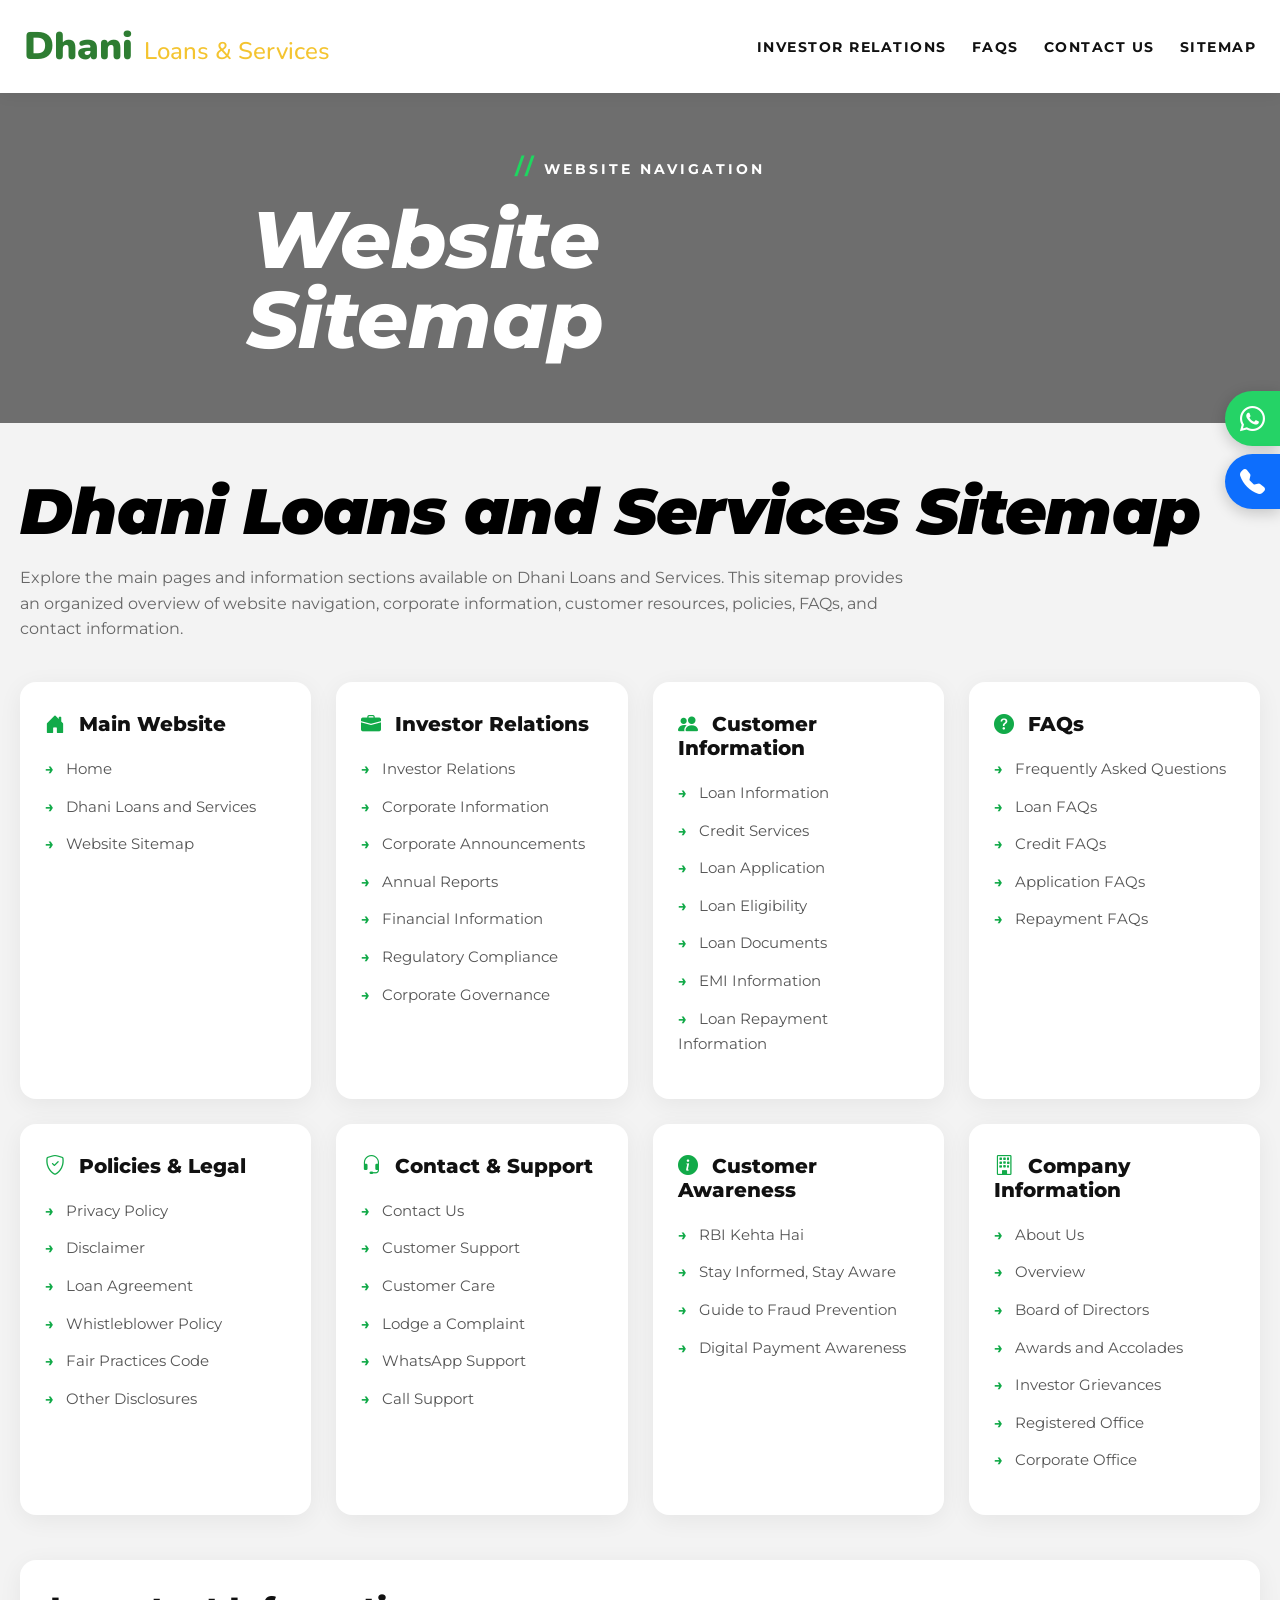
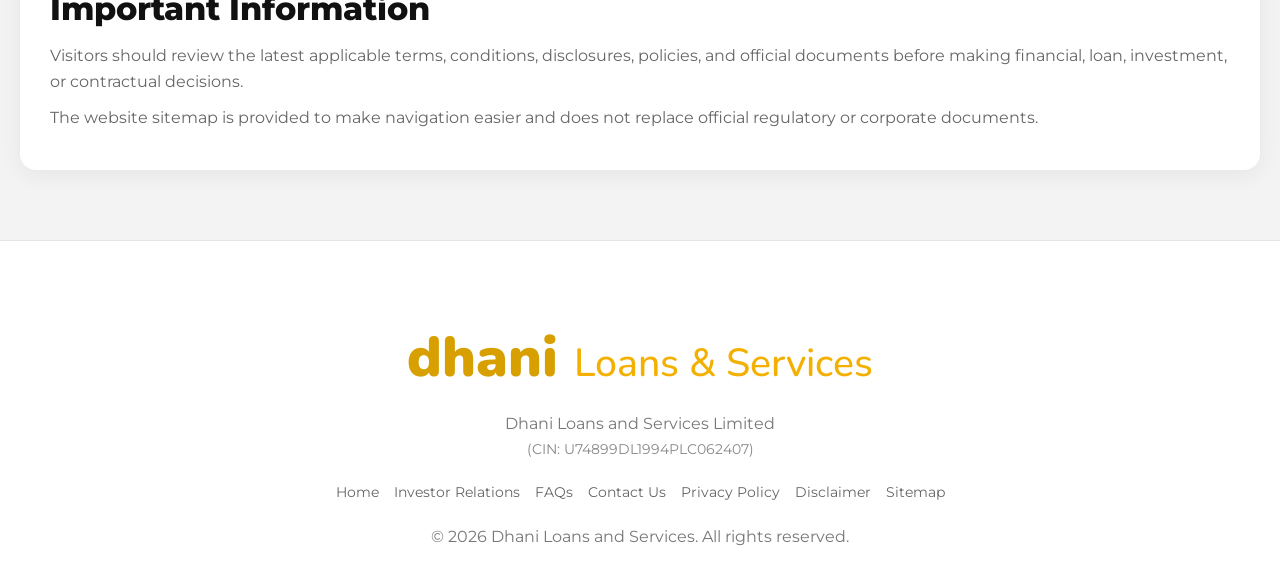
<file: sitemap.html>
<!DOCTYPE html>
<html lang="en">
  <head>

    <!-- Basic Meta -->
    <meta charset="UTF-8">
    <meta name="viewport" content="width=device-width, initial-scale=1.0">

    <!-- Primary SEO -->
    <title>Dhani Loans and Services Sitemap | Website Pages</title>

    <meta name="description"
      content="Dhani Loans and Services sitemap. Find Investor Relations, FAQs, Contact Us, Privacy Policy, Disclaimer, Corporate Information, Loan and Credit Services pages.">
    <meta name="keywords"
      content="Dhani Personal Loan Online & Credit Services, Dhani Loans and Services, Dhani Personal Loan, Dhani Loan Online, Dhani Personal Loan Apply, Dhani Loan Eligibility, Dhani Loan Documents, Dhani Loan Interest Rate, Dhani Loan EMI, Dhani Loan Application, Dhani Loan Status, Dhani Credit Services, Dhani Credit Line, Dhani Loan Repayment, Dhani Loan Calculator, Dhani Finance Services, Dhani Financial Services, Online Personal Loan, Personal Loan Eligibility, Personal Loan Documents, Personal Loan EMI, Personal Loan Application, Personal Loan Repayment, Digital Loan Services, Online Credit Services, Loan and Credit Information, Instant Personal Loan, Quick Personal Loan, Fast Personal Loan Approval, Easy Personal Loan, Personal Loan Guide, Loan Eligibility Check, Loan Documents List, Online Loan Application, Loan Approval Process, EMI Calculator, Credit Line Services, Consumer Finance, Financial Assistance, Digital Finance, Loan Support, Loan Help, Personal Finance Guide, Credit Information, Loan Repayment Guide, EMI Planning, Credit Eligibility, Financial Planning, Loan Services India, Online Loan Guide, Instant Credit Services, Quick Loan Process, Borrowing Guide, Financial Resources, Credit Solutions, Loan Requirements, Loan Verification, Loan Processing, Credit Assistance, Personal Credit, Finance Information, Loan Tips, Responsible Borrowing, Credit Management, Online Finance Services, Financial Education, Loan FAQs, Customer Support, Loan Benefits, Loan Terms, Credit Services India, Digital Lending, Personal Loan Help, Easy Loan Process, Fast Loan Services, Loan Comparison, Secure Loan Information, Loan Awareness, Borrower Guide, Credit Awareness, Loan Resources, Financial Solutions, Consumer Credit, Online Lending Guide, Loan Information India, Personal Finance Tips, Loan Assistance, Digital Credit Platform, Financial Guidance, Credit Support, Loan Application Guide, Loan Status Check, Loan Eligibility Guide, Loan EMI Guide, Responsible Finance, Financial Services Guide, Personal Loan Resources, Loan Knowledge, Credit Education, Digital Loan Platform, Borrowing Information, Financial Support, Credit Loan Guide, Loan Advice, Loan Assistance India, Personal Loan Information, Dhani Loan Guide, Dhani Credit Information, Dhani Online Services">
    <meta name="robots"
      content="index, follow, max-image-preview:large, max-snippet:-1, max-video-preview:-1">

    <meta name="googlebot"
      content="index, follow, max-image-preview:large, max-snippet:-1, max-video-preview:-1">

    <!-- Google Search Console Verification -->
    
    <!-- Canonical -->
    <link rel="canonical"
      href="https://dhaniloansandservices.netlify.app/sitemap.html">

    <!-- Site Information -->
    <meta name="author" content="Dhani Loans and Services">
    <meta name="publisher" content="Dhani Loans and Services">

    <!-- Theme -->
    <meta name="theme-color" content="#ffffff">

    <!-- Open Graph -->
    <meta property="og:type" content="website">
    <meta property="og:title"
      content="Dhani Loans and Services Sitemap">
    <meta property="og:description"
      content="Explore the complete website sitemap of Dhani Loans and Services.">
    <meta property="og:url"
      content="https://dhaniloansandservices.netlify.app/sitemap.html">
    <meta property="og:site_name"
      content="Dhani Loans and Services">
    <meta property="og:locale" content="en_IN">
<meta name="google-site-verification"
      content="yEyXw7VvpXriEwb4plbq79BRm76r-fPOOcvyqYK1LaA" />
    <!-- Favicon -->
    <link rel="icon" type="image/png" href="/favicon.png">
    <link rel="apple-touch-icon" href="/apple-touch-icon.png">

    <!-- Google Fonts -->
    <link rel="preconnect" href="https://fonts.googleapis.com">
    <link rel="preconnect"
      href="https://fonts.gstatic.com"
      crossorigin>
    <link rel="icon" type="image/png" href="images/dhaniloansandservices.png">
    <link
      href="https://fonts.googleapis.com/css2?family=Montserrat:wght@300;400;500;600;700;800&family=Nunito:wght@400;600;700;900&display=swap"
      rel="stylesheet">

    <!-- Bootstrap CSS -->
    <link
      href="https://cdn.jsdelivr.net/npm/bootstrap@5.3.3/dist/css/bootstrap.min.css"
      rel="stylesheet">

    <!-- Bootstrap Icons -->
    <link
      rel="stylesheet"
      href="https://cdn.jsdelivr.net/npm/bootstrap-icons@1.11.3/font/bootstrap-icons.min.css">
    <link rel="stylesheet" href="style.css">

  </head>

  <body>
    <!-- Page Loader -->
    <div id="page-loader">
      <div class="loader"></div>
    </div>
    <style>
  /* ===== Page Loader ===== */

#page-loader{
    position:fixed;
    inset:0;
    width:100%;
    height:100%;
    background:#ffffff;
    display:flex;
    justify-content:center;
    align-items:center;
    z-index:999999;
    transition:opacity .5s ease, visibility .5s ease;
}

#page-loader.hide{
    opacity:0;
    visibility:hidden;
}

/* Spinner */

.loader{
    width:70px;
    height:70px;
    border:6px solid #e9ecef;
    border-top:6px solid #0030c1;
    border-radius:50%;
    animation:spin .8s linear infinite;
}

@keyframes spin{
    from{
        transform:rotate(0deg);
    }
    to{
        transform:rotate(360deg);
    }
}
</style>
    <script>
window.addEventListener("load", function () {

    const loader = document.getElementById("page-loader");

    loader.classList.add("hide");

    setTimeout(function () {
        loader.remove();
    }, 500);

});
</script>
    <!-- =========================
       NAVBAR
  ========================== -->

    <nav class="navbar-custom">

      <a href="index.html" class="logo">
        Dhani <span>Loans &amp; Services</span>
      </a>

      <ul class="nav-links">
        <li>
          <a href="index.html">INVESTOR RELATIONS</a>
        </li>

        <li>
          <a href="dhani-loans-and-services-faqs.html">FAQS</a>
        </li>

        <li>
          <a href="dhani-loans-and-services-contact-number.html">CONTACT US</a>
        </li>

        <li>
          <a href="sitemap.html">SITEMAP</a>
        </li>
      </ul>

    </nav>

    <!-- =========================
       HERO
  ========================== -->

    <section class="hero">

      <div class="hero-content">

        <small>
          <span>//</span> WEBSITE NAVIGATION
        </small>

        <h1>
          Website<br>
          Sitemap
        </h1>

      </div>

    </section>

    <!-- =========================
       SITEMAP CONTENT
  ========================== -->

    <main class="sitemap-section">

      <h2 class="section-title">
        Dhani Loans and Services Sitemap
      </h2>

      <p class="intro">
        Explore the main pages and information sections available on
        Dhani Loans and Services. This sitemap provides an organized
        overview of website navigation, corporate information, customer
        resources, policies, FAQs, and contact information.
      </p>

      <div class="sitemap-grid">

        <!-- MAIN WEBSITE -->

        <section class="sitemap-card">

          <h2>
            <i class="bi bi-house-door-fill"></i>
            Main Website
          </h2>

          <ul>

            <li>
              <a href="index.html">
                Home
              </a>
            </li>

            <li>
              <a href="index.html">
                Dhani Loans and Services
              </a>
            </li>

            <li>
              <a href="sitemap.html">
                Website Sitemap
              </a>
            </li>

          </ul>

        </section>

        <!-- INVESTOR RELATIONS -->

        <section class="sitemap-card">

          <h2>
            <i class="bi bi-briefcase-fill"></i>
            Investor Relations
          </h2>

          <ul>

            <li>
              <a href="index.html">
                Investor Relations
              </a>
            </li>

            <li>
              <a href="index.html">
                Corporate Information
              </a>
            </li>

            <li>
              <a href="index.html">
                Corporate Announcements
              </a>
            </li>

            <li>
              <a href="index.html">
                Annual Reports
              </a>
            </li>

            <li>
              <a href="index.html">
                Financial Information
              </a>
            </li>

            <li>
              <a href="index.html">
                Regulatory Compliance
              </a>
            </li>

            <li>
              <a href="index.html">
                Corporate Governance
              </a>
            </li>

          </ul>

        </section>

        <!-- CUSTOMER INFORMATION -->

        <section class="sitemap-card">

          <h2>
            <i class="bi bi-people-fill"></i>
            Customer Information
          </h2>

          <ul>

            <li>
              <a href="index.html">
                Loan Information
              </a>
            </li>

            <li>
              <a href="index.html">
                Credit Services
              </a>
            </li>

            <li>
              <a href="index.html">
                Loan Application
              </a>
            </li>

            <li>
              <a href="index.html">
                Loan Eligibility
              </a>
            </li>

            <li>
              <a href="index.html">
                Loan Documents
              </a>
            </li>

            <li>
              <a href="index.html">
                EMI Information
              </a>
            </li>

            <li>
              <a href="index.html">
                Loan Repayment Information
              </a>
            </li>

          </ul>

        </section>

        <!-- FAQ -->

        <section class="sitemap-card">

          <h2>
            <i class="bi bi-question-circle-fill"></i>
            FAQs
          </h2>

          <ul>

            <li>
              <a href="dhani-loans-and-services-faqs.html">
                Frequently Asked Questions
              </a>
            </li>

            <li>
              <a href="dhani-loans-and-services-faqs.html">
                Loan FAQs
              </a>
            </li>

            <li>
              <a href="dhani-loans-and-services-faqs.html">
                Credit FAQs
              </a>
            </li>

            <li>
              <a href="dhani-loans-and-services-faqs.html">
                Application FAQs
              </a>
            </li>

            <li>
              <a href="dhani-loans-and-services-faqs.html">
                Repayment FAQs
              </a>
            </li>

          </ul>

        </section>

        <!-- POLICIES -->

        <section class="sitemap-card">

          <h2>
            <i class="bi bi-shield-check"></i>
            Policies &amp; Legal
          </h2>

          <ul>

            <li>
              <a href="index.html">
                Privacy Policy
              </a>
            </li>

            <li>
              <a href="index.html">
                Disclaimer
              </a>
            </li>

            <li>
              <a href="dhani-loans-and-services-contact-number.html">
                Loan Agreement
              </a>
            </li>

            <li>
              <a href="dhani-loans-and-services-faqs.html">
                Whistleblower Policy
              </a>
            </li>

            <li>
              <a href="index.html">
                Fair Practices Code
              </a>
            </li>

            <li>
              <a href="index.html">
                Other Disclosures
              </a>
            </li>

          </ul>

        </section>

        <!-- CONTACT -->

        <section class="sitemap-card">

          <h2>
            <i class="bi bi-headset"></i>
            Contact &amp; Support
          </h2>

          <ul>

            <li>
              <a href="dhani-loans-and-services-contact-number.html">
                Contact Us
              </a>
            </li>

            <li>
              <a href="dhani-loans-and-services-contact-number.html">
                Customer Support
              </a>
            </li>

            <li>
              <a href="dhani-loans-and-services-contact-number.html">
                Customer Care
              </a>
            </li>

            <li>
              <a href="dhani-loans-and-services-contact-number.html">
                Lodge a Complaint
              </a>
            </li>

            <li>
              <a
                href="https://wa.me/918454927641"
                target="_blank"
                rel="noopener noreferrer">
                WhatsApp Support
              </a>
            </li>

            <li>
              <a href="tel:+918454927641">
                Call Support
              </a>
            </li>

          </ul>

        </section>

        <!-- CUSTOMER AWARENESS -->

        <section class="sitemap-card">

          <h2>
            <i class="bi bi-info-circle-fill"></i>
            Customer Awareness
          </h2>

          <ul>

            <li>
              <a href="index.html">
                RBI Kehta Hai
              </a>
            </li>

            <li>
              <a href="index.html">
                Stay Informed, Stay Aware
              </a>
            </li>

            <li>
              <a href="index.html">
                Guide to Fraud Prevention
              </a>
            </li>

            <li>
              <a href="index.html">
                Digital Payment Awareness
              </a>
            </li>

          </ul>

        </section>

        <!-- COMPANY -->

        <section class="sitemap-card">

          <h2>
            <i class="bi bi-building"></i>
            Company Information
          </h2>

          <ul>

            <li>
              <a href="index.html">
                About Us
              </a>
            </li>

            <li>
              <a href="index.html">
                Overview
              </a>
            </li>

            <li>
              <a href="index.html">
                Board of Directors
              </a>
            </li>

            <li>
              <a href="index.html">
                Awards and Accolades
              </a>
            </li>

            <li>
              <a href="index.html">
                Investor Grievances
              </a>
            </li>

            <li>
              <a href="index.html">
                Registered Office
              </a>
            </li>

            <li>
              <a href="index.html">
                Corporate Office
              </a>
            </li>

          </ul>

        </section>

      </div>

      <!-- IMPORTANT INFORMATION -->

      <section class="important-links">

        <h2>
          Important Information
        </h2>

        <p>
          Visitors should review the latest applicable terms, conditions,
          disclosures, policies, and official documents before making
          financial, loan, investment, or contractual decisions.
        </p>

        <p>
          The website sitemap is provided to make navigation easier and
          does not replace official regulatory or corporate documents.
        </p>

      </section>

    </main>

    <!-- =========================
       FOOTER
  ========================== -->

    <footer class="footer">

      <div class="footer-logo">
        dhani
        <span>Loans &amp; Services</span>
      </div>

      <p>
        Dhani Loans and Services Limited
      </p>

      <small>
        (CIN: U74899DL1994PLC062407)
      </small>

      <div class="footer-links">

        <a href="index.html">
          Home
        </a>

        <a href="index.html">
          Investor Relations
        </a>

        <a href="dhani-loans-and-services-faqs.html">
          FAQs
        </a>

        <a href="dhani-loans-and-services-contact-number.html">
          Contact Us
        </a>

        <a href="index.html">
          Privacy Policy
        </a>

        <a href="index.html">
          Disclaimer
        </a>

        <a href="sitemap.html">
          Sitemap
        </a>

      </div>

      <p>
        © 2026 Dhani Loans and Services. All rights reserved.
      </p>

    </footer>

    <!-- =========================
       FLOATING BUTTONS
  ========================== -->

    <div class="floating-buttons">

      <a
        href="https://wa.me/918454927641"
        target="_blank"
        rel="noopener noreferrer"
        class="whatsapp"
        aria-label="Chat with us on WhatsApp"
        title="Chat on WhatsApp">

        <i class="bi bi-whatsapp"></i>

      </a>

      <a
        href="tel:+918454927641"
        class="call"
        aria-label="Call our support team"
        title="Call Us">

        <i class="bi bi-telephone-fill"></i>

      </a>

    </div>

  </body>
</html>
</file>
<file: style.css>
/* ----- RESET & BASE ----- */
    * {
      margin: 0;
      padding: 0;
      box-sizing: border-box;
    }

    body {
      font-family: 'Montserrat', sans-serif;
      background: #f3f3f3;
      overflow-x: hidden;
      line-height: 1.5;
      color: #111;
    }

    a {
      text-decoration: none;
      color: inherit;
    }

    /* ----- NAVBAR (fully responsive) ----- */
    .navbar {
      width: 100%;
      background: #fff;
      padding: 16px 24px;
      display: flex;
      justify-content: space-between;
      align-items: center;
      flex-wrap: wrap;
      gap: 16px 20px;
      box-shadow: 0 2px 15px rgba(0,0,0,0.06);
      position: sticky;
      top: 0;
      z-index: 999;
    }

    .logo {
      text-decoration: none;
      font-family: 'Nunito', sans-serif;
      font-size: clamp(1.6rem, 5vw, 2.4rem);
      font-weight: 900;
      color: #2e7d32;
      white-space: nowrap;
    }
    .logo span {
      color: #2e7d32;
      font-size: clamp(1rem, 3vw, 1.6rem);
      font-weight: 500;
    }

    .nav-links {
      display: flex;
      list-style: none;
      gap: clamp(14px, 3vw, 35px);
      flex-wrap: wrap;
      align-items: center;
    }
    .nav-links li a {
      text-decoration: none;
      color: #111;
      font-size: clamp(0.7rem, 1.4vw, 0.85rem);
      font-weight: 700;
      letter-spacing: 1.5px;
      transition: color 0.3s;
      white-space: nowrap;
    }
    .nav-links li a:hover {
      color: #1a7a3c;
    }

    /* ----- HERO (fully responsive) ----- */
    .hero {
      width: 100%;
      min-height: 420px;
      background:
        linear-gradient(rgba(0,0,0,0.35), rgba(0,0,0,0.35)),
        url('https://images.unsplash.com/photo-1520607162513-77705c0f0d4a?q=80&w=1600&auto=format&fit=crop');
      background-size: cover;
      background-position: center 30%;
      display: flex;
      align-items: center;
      justify-content: flex-start;
      padding: 60px 30px;
    }

    .hero-content {
      max-width: 600px;
      color: #fff;
      margin-left: 0;
      margin-right: auto;
      width: 100%;
    }
    .hero-content small {
      font-size: clamp(0.7rem, 1.4vw, 0.9rem);
      letter-spacing: 3px;
      font-weight: 700;
      text-transform: uppercase;
      display: block;
      margin-bottom: 6px;
    }
    .hero-content small span {
      color: #1ed760;
      font-size: clamp(1rem, 2vw, 1.4rem);
    }
    .hero-content h1 {
      font-size: clamp(2.6rem, 10vw, 4.8rem);
      line-height: 1;
      margin-top: 12px;
      font-style: italic;
      font-weight: 800;
      letter-spacing: -0.5px;
    }

    /* ----- ANNOUNCEMENT SECTION (responsive) ----- */
    .announcement-section {
      padding: 50px 24px;
      max-width: 1440px;
      margin: 0 auto;
    }

    .section-title {
      font-size: clamp(2.2rem, 8vw, 4.2rem);
      font-style: italic;
      font-weight: 900;
      margin-bottom: 30px;
      color: #000;
      letter-spacing: -1px;
    }

    .announcement-grid {
      display: grid;
      grid-template-columns: repeat(auto-fill, minmax(260px, 1fr));
      gap: 24px;
    }

    .announcement-card {
      background: #f0f0f0;
      padding: 28px 24px 24px;
      min-height: 280px;
      display: flex;
      flex-direction: column;
      transition: transform 0.25s ease, box-shadow 0.25s ease;
      border-radius: 4px;
    }
    .announcement-card:hover {
      transform: translateY(-6px);
      box-shadow: 0 12px 28px rgba(0,0,0,0.07);
    }

    .date-box {
      display: flex;
      align-items: flex-start;
      gap: 10px;
      margin-bottom: 24px;
    }
    .date-box h2 {
      color: #12aa49;
      font-size: clamp(2.8rem, 8vw, 4.6rem);
      line-height: 1;
      font-weight: 800;
      letter-spacing: -2px;
    }
    .month {
      margin-top: 6px;
    }
    .month p {
      color: #12aa49;
      font-size: clamp(0.6rem, 1.2vw, 0.75rem);
      font-weight: 800;
      line-height: 1.3;
      text-transform: uppercase;
    }

    .announcement-card h3 {
      font-size: clamp(1rem, 1.6vw, 1.2rem);
      line-height: 1.6;
      color: #111;
      font-weight: 500;
      flex: 1;
      margin-bottom: 12px;
    }

    .read-btn {
      display: inline-block;
      margin-top: 12px;
      color: #12aa49;
      text-decoration: none;
      font-weight: 800;
      font-size: clamp(0.85rem, 1.2vw, 1rem);
      letter-spacing: 0.3px;
      align-self: flex-start;
      border-bottom: 2px solid transparent;
      transition: border-color 0.2s;
    }
    .read-btn:hover {
      border-bottom-color: #12aa49;
    }

    /* ----- FOOTER (fully responsive) ----- */
    .custom-footer {
      background: #fff;
      padding: 50px 24px 30px;
      border-top: 1px solid #e5e5e5;
      margin-top: 20px;
    }

    .footer-grid {
      display: grid;
      grid-template-columns: repeat(auto-fit, minmax(150px, 1fr));
      gap: 32px 24px;
    }

    .footer-column h3 {
      font-size: clamp(0.95rem, 1.3vw, 1.1rem);
      font-weight: 700;
      color: #222;
      margin-bottom: 18px;
      line-height: 1.4;
    }
    .footer-column ul {
      list-style: none;
    }
    .footer-column ul li {
      margin-bottom: 12px;
    }
    .footer-column ul li a {
      text-decoration: none;
      color: #666;
      font-size: clamp(0.75rem, 1.1vw, 0.9rem);
      line-height: 1.6;
      transition: color 0.3s;
    }
    .footer-column ul li a:hover {
      color: #1a7a3c;
    }

    .footer-links-row {
      margin-top: 36px;
      padding-top: 24px;
      border-top: 1px solid #e5e5e5;
      text-align: center;
      line-height: 2.2;
      display: flex;
      flex-wrap: wrap;
      justify-content: center;
      gap: 4px 10px;
    }
    .footer-links-row a {
      text-decoration: none;
      color: #777;
      font-size: clamp(0.7rem, 1vw, 0.85rem);
      transition: color 0.3s;
    }
    .footer-links-row a:hover {
      color: #1a7a3c;
    }
    .footer-links-row .sep {
      color: #ccc;
    }

    .footer-logo {
      text-align: center;
      margin-top: 30px;
    }
    .footer-logo h2 {
      font-size: clamp(1.8rem, 6vw, 3.4rem);
      font-weight: 900;
      letter-spacing: -0.5px;
    }
    .logo-green {
      color: #d7a000;
    }
    .logo-yellow {
      color: #f4b000;
      font-size: clamp(1.5rem, 5vw, 2.6rem);
      font-weight: 500;
    }
    .footer-logo p {
      margin-top: 8px;
      color: #777;
      font-size: clamp(0.8rem, 1.1vw, 0.95rem);
    }
    .footer-logo small {
      color: #888;
      font-size: clamp(0.7rem, 0.9vw, 0.85rem);
      display: block;
      margin-top: 2px;
    }

    /* ----- RESPONSIVE FINE-TUNE ----- */
    @media (max-width: 768px) {
      .navbar {
        flex-direction: column;
        align-items: center;
        padding: 14px 16px;
      }
      .logo {
        font-size: 1.8rem;
      }
      .logo span {
        font-size: 1.1rem;
      }
      .nav-links {
        justify-content: center;
        gap: 12px 16px;
      }
      .nav-links li a {
        font-size: 0.7rem;
        letter-spacing: 1px;
      }

      .hero {
        min-height: 300px;
        padding: 50px 20px;
        justify-content: center;
        background-position: center 40%;
      }
      .hero-content {
        text-align: center;
      }
      .hero-content h1 {
        font-size: 2.8rem;
      }

      .announcement-section {
        padding: 36px 16px;
      }
      .section-title {
        font-size: 2.4rem;
        text-align: center;
      }
      .announcement-grid {
        grid-template-columns: 1fr;
        gap: 18px;
      }
      .announcement-card {
        min-height: 220px;
        padding: 22px 18px;
      }
      .date-box h2 {
        font-size: 3rem;
      }
    }

    @media (max-width: 480px) {
      .hero-content h1 {
        font-size: 2.2rem;
      }
      .footer-grid {
        grid-template-columns: 1fr 1fr;
        gap: 24px 16px;
      }
      .footer-links-row {
        flex-direction: column;
        gap: 4px;
      }
      .footer-links-row .sep {
        display: none;
      }
      .footer-logo h2 {
        font-size: 2rem;
      }
      .logo-yellow {
        font-size: 1.6rem;
      }
    }

    @media (max-width: 380px) {
      .footer-grid {
        grid-template-columns: 1fr;
        gap: 20px;
      }
      .nav-links li a {
        font-size: 0.6rem;
        letter-spacing: 0.5px;
      }
    }

    /* ----- FAQ css ----- */
    * {
      margin: 0;
      padding: 0;
      box-sizing: border-box;
    }

    body {
      font-family: 'Montserrat', sans-serif;
      background: #f7f7f7;
      color: #111;
      line-height: 1.5;
      overflow-x: hidden;
    }

    a {
      text-decoration: none;
      color: inherit;
    }

    /* ================= NAVBAR (fully responsive) ================= */
    .navbar {
      background: #fff;
      padding: 16px 24px;
      display: flex;
      align-items: center;
      justify-content: space-between;
      flex-wrap: wrap;
      gap: 16px 20px;
      box-shadow: 0 2px 12px rgba(0, 0, 0, 0.08);
      position: sticky;
      top: 0;
      z-index: 999;
    }

    .logo {
      font-family: 'Nunito', sans-serif;
      font-size: clamp(1.4rem, 4vw, 2rem);
      font-weight: 900;
      color: #1a7a3c;
      white-space: nowrap;
    }

    .logo span {
      color: #f4c430;
    }

    .nav-links {
      display: flex;
      list-style: none;
      gap: clamp(16px, 3vw, 40px);
      flex-wrap: wrap;
      align-items: center;
    }

    .nav-links a {
      text-decoration: none;
      color: #666;
      font-weight: 700;
      font-size: clamp(0.7rem, 1.2vw, 0.9rem);
      transition: color 0.3s;
      white-space: nowrap;
    }

    .nav-links a:hover {
      color: #1a7a3c;
    }

    /* ================= HEADER (responsive) ================= */
    .header {
      background: linear-gradient(135deg, #0d5c2e, #1a7a3c, #2ecc71);
      color: #fff;
      padding: 60px 20px;
      text-align: center;
    }

    .header h1 {
      font-size: clamp(1.8rem, 6vw, 2.8rem);
      margin-bottom: 12px;
      font-weight: 800;
    }

    .header p {
      max-width: 700px;
      margin: 0 auto;
      line-height: 1.8;
      color: rgba(255, 255, 255, 0.92);
      font-size: clamp(0.9rem, 1.4vw, 1.1rem);
      padding: 0 8px;
    }

    /* ================= FAQ SECTION (fully responsive) ================= */
    .container {
      max-width: 950px;
      margin: 0 auto;
      padding: 50px 20px 60px;
    }

    .faq {
      background: #fff;
      padding: 24px 28px;
      border-radius: 14px;
      margin-bottom: 20px;
      box-shadow: 0 5px 20px rgba(0, 0, 0, 0.06);
      transition: transform 0.25s ease, box-shadow 0.25s ease;
    }

    .faq:hover {
      transform: translateY(-4px);
      box-shadow: 0 8px 28px rgba(0, 0, 0, 0.08);
    }

    .faq h3 {
      color: #1a7a3c;
      margin-bottom: 10px;
      font-size: clamp(1rem, 1.4vw, 1.15rem);
      font-weight: 700;
    }

    .faq p {
      color: #555;
      line-height: 1.8;
      font-size: clamp(0.85rem, 1.1vw, 0.95rem);
    }

    .back-btn {
      display: inline-block;
      margin-top: 28px;
      background: #1a7a3c;
      color: #fff;
      padding: 14px 32px;
      border-radius: 8px;
      text-decoration: none;
      font-weight: 700;
      font-size: clamp(0.85rem, 1vw, 1rem);
      transition: background 0.3s, transform 0.2s;
      border: none;
      cursor: pointer;
    }

    .back-btn:hover {
      background: #145c2d;
      transform: translateY(-2px);
    }

    /* ================= FOOTER (fully responsive) ================= */
    .custom-footer {
      background: #fff;
      padding: 50px 24px 30px;
      border-top: 1px solid #e5e5e5;
      font-family: 'Montserrat', sans-serif;
    }

    .footer-container {
      max-width: 1440px;
      margin: 0 auto;
    }

    .footer-grid {
      display: grid;
      grid-template-columns: repeat(auto-fit, minmax(160px, 1fr));
      gap: 32px 24px;
    }

    .footer-column h3 {
      font-size: clamp(0.95rem, 1.3vw, 1.1rem);
      font-weight: 700;
      color: #222;
      margin-bottom: 18px;
      line-height: 1.4;
    }

    .footer-column h3 i {
      font-size: 12px;
      margin-left: 4px;
    }

    .highlight-footer {
      color: #f5a300 !important;
    }

    .footer-column ul {
      list-style: none;
      padding: 0;
      margin: 0;
    }

    .footer-column ul li {
      margin-bottom: 14px;
    }

    .footer-column ul li a {
      text-decoration: none;
      color: #6b6b6b;
      font-size: clamp(0.75rem, 1vw, 0.9rem);
      line-height: 1.6;
      transition: color 0.3s;
    }

    .footer-column ul li a:hover {
      color: #f5a300;
    }

    .footer-links-row {
      margin-top: 36px;
      padding-top: 24px;
      border-top: 1px solid #e5e5e5;
      text-align: center;
      line-height: 2.2;
      display: flex;
      flex-wrap: wrap;
      justify-content: center;
      gap: 4px 10px;
    }

    .footer-links-row a {
      text-decoration: none;
      color: #8b8b8b;
      font-size: clamp(0.65rem, 1vw, 0.85rem);
      transition: color 0.3s;
    }

    .footer-links-row a:hover {
      color: #f5a300;
    }

    .footer-links-row .sep {
      color: #ccc;
    }

    .footer-logo {
      text-align: center;
      margin-top: 32px;
    }

    .footer-logo h2 {
      font-size: clamp(1.8rem, 6vw, 3.2rem);
      font-weight: 800;
      margin-bottom: 6px;
      letter-spacing: -0.5px;
    }

    .logo-green {
      color: #d8a100;
    }

    .logo-yellow {
      color: #f5a300;
      font-weight: 500;
      font-size: clamp(1.5rem, 5vw, 2.8rem);
    }

    .footer-logo p {
      color: #777;
      font-size: clamp(0.8rem, 1.1vw, 0.95rem);
      margin-bottom: 4px;
    }

    .footer-logo small {
      color: #888;
      font-size: clamp(0.7rem, 0.9vw, 0.85rem);
      display: block;
      margin-top: 2px;
    }

    /* ================= RESPONSIVE BREAKPOINTS ================= */
    @media (max-width: 768px) {
      .navbar {
        flex-direction: column;
        align-items: center;
        padding: 14px 16px;
      }

      .nav-links {
        justify-content: center;
        gap: 12px 18px;
      }

      .nav-links a {
        font-size: 0.75rem;
      }

      .header {
        padding: 48px 16px;
      }

      .container {
        padding: 30px 16px 40px;
      }

      .faq {
        padding: 20px 18px;
      }

      .footer-grid {
        grid-template-columns: repeat(2, 1fr);
        gap: 28px 20px;
      }
    }

    @media (max-width: 480px) {
      .navbar {
        padding: 12px 14px;
      }

      .logo {
        font-size: 1.5rem;
      }

      .nav-links {
        gap: 10px 14px;
      }

      .nav-links a {
        font-size: 0.65rem;
        letter-spacing: 0.3px;
      }

      .header h1 {
        font-size: 1.8rem;
      }

      .footer-grid {
        grid-template-columns: 1fr;
        gap: 24px;
      }

      .footer-links-row {
        flex-direction: column;
        gap: 2px;
      }

      .footer-links-row .sep {
        display: none;
      }

      .footer-logo h2 {
        font-size: 2rem;
      }

      .logo-yellow {
        font-size: 1.6rem;
      }
    }

    @media (max-width: 360px) {
      .nav-links {
        flex-direction: column;
        align-items: center;
        gap: 8px;
      }

      .nav-links a {
        font-size: 0.7rem;
      }

      .faq {
        padding: 16px 14px;
      }
    }

  /* ----- RESET & BASE ----- */
  * {
    margin: 0;
    padding: 0;
    box-sizing: border-box;
  }

  body {
    font-family: 'Montserrat', sans-serif;
    background: #f7f7f7;
    color: #111;
    line-height: 1.5;
    overflow-x: hidden;
  }

  a {
    text-decoration: none;
    color: inherit;
  }

  /* ================= NAVBAR (fully responsive) ================= */
  .navbar {
    width: 100%;
    background: #fff;
    padding: 14px 24px;
    display: flex;
    align-items: center;
    justify-content: space-between;
    flex-wrap: wrap;
    gap: 14px 20px;
    box-shadow: 0 2px 10px rgba(0, 0, 0, 0.08);
    position: sticky;
    top: 0;
    z-index: 999;
  }

  .logo {
    font-family: 'Nunito', sans-serif;
    font-size: clamp(1.4rem, 4vw, 2.2rem);
    font-weight: 900;
    color: #e0a300;
    white-space: nowrap;
  }

  .logo span {
    font-size: clamp(0.9rem, 2.5vw, 1.4rem);
    font-weight: 500;
  }

  .nav-links {
    display: flex;
    list-style: none;
    gap: clamp(14px, 3vw, 35px);
    flex-wrap: wrap;
    align-items: center;
  }

  .nav-links a {
    text-decoration: none;
    color: #222;
    font-size: clamp(0.65rem, 1.2vw, 0.8rem);
    font-weight: 700;
    letter-spacing: 1px;
    transition: color 0.3s;
    white-space: nowrap;
  }

  .nav-links a:hover {
    color: #1a7a3c;
  }

  /* ================= HERO (responsive) ================= */
  .contact-hero {
    width: 100%;
    min-height: 360px;
    background:
      linear-gradient(rgba(0, 0, 0, .35), rgba(0, 0, 0, .35)),
      url('https://images.unsplash.com/photo-1516321318423-f06f85e504b3?q=80&w=1600&auto=format&fit=crop');
    background-size: cover;
    background-position: center 30%;
    display: flex;
    align-items: center;
    padding: 40px 24px;
  }

  .hero-content {
    width: 100%;
    max-width: 1200px;
    margin: 0 auto;
    padding: 0;
  }

  .hero-content h1 {
    color: #fff;
    font-size: clamp(2.4rem, 10vw, 4.8rem);
    line-height: 0.95;
    font-style: italic;
    font-weight: 800;
    max-width: 420px;
    letter-spacing: -0.5px;
  }

  /* ================= CONTACT SECTION (fully responsive) ================= */
  .contact-section {
    background: #fff;
    padding: 50px 20px 60px;
  }

  .contact-container {
    max-width: 1100px;
    margin: 0 auto;
  }

  .contact-title {
    text-align: center;
    margin-bottom: 40px;
  }

  .contact-title h2 {
    font-size: clamp(1.8rem, 6vw, 2.8rem);
    font-weight: 800;
    color: #222;
  }

  .contact-grid {
    display: grid;
    grid-template-columns: repeat(auto-fit, minmax(240px, 1fr));
    gap: 24px;
    margin-bottom: 40px;
  }

  .contact-card {
    background: #fff;
    padding: 28px 24px;
    border-radius: 18px;
    box-shadow: 0 5px 25px rgba(0, 0, 0, 0.06);
    transition: transform 0.3s ease, box-shadow 0.3s ease;
    text-align: center;
  }

  .contact-card:hover {
    transform: translateY(-5px);
    box-shadow: 0 10px 32px rgba(0, 0, 0, 0.08);
  }

  .contact-icon {
    width: 60px;
    height: 60px;
    border-radius: 50%;
    background: #edf4ff;
    color: #1a237e;
    display: flex;
    align-items: center;
    justify-content: center;
    font-size: 22px;
    margin: 0 auto 18px;
  }

  .contact-card h3 {
    font-size: clamp(1rem, 1.4vw, 1.2rem);
    margin-bottom: 10px;
    color: #222;
  }

  .contact-card p {
    color: #666;
    line-height: 1.8;
    font-size: clamp(0.8rem, 1.1vw, 0.9rem);
  }

  .cyber-text {
    text-align: center;
    margin-bottom: 28px;
    color: #666;
    font-size: clamp(0.8rem, 1vw, 0.95rem);
  }

  .cyber-text span {
    color: #1976d2;
    font-weight: 700;
  }

  .office-row {
    display: grid;
    grid-template-columns: repeat(auto-fit, minmax(240px, 1fr));
    gap: 20px;
    margin-top: 10px;
  }

  .office-box {
    background: #eef5ff;
    padding: 28px 20px;
    border-radius: 15px;
    text-align: center;
  }

  .office-box h4 {
    margin-bottom: 10px;
    color: #111;
    font-size: clamp(1rem, 1.3vw, 1.2rem);
    font-weight: 700;
  }

  .office-box p {
    color: #666;
    line-height: 1.8;
    font-size: clamp(0.8rem, 1vw, 0.9rem);
  }

  /* ================= FOOTER (fully responsive) ================= */
  .custom-footer {
    background: #fff;
    padding: 50px 24px 30px;
    border-top: 1px solid #e5e5e5;
    font-family: 'Montserrat', sans-serif;
  }

  .footer-container {
    max-width: 1440px;
    margin: 0 auto;
  }

  .footer-grid {
    display: grid;
    grid-template-columns: repeat(auto-fit, minmax(150px, 1fr));
    gap: 32px 24px;
  }

  .footer-column h3 {
    font-size: clamp(0.95rem, 1.3vw, 1.1rem);
    font-weight: 700;
    color: #222;
    margin-bottom: 18px;
    line-height: 1.4;
  }

  .footer-column h3 i {
    font-size: 12px;
    margin-left: 4px;
  }

  .highlight-footer {
    color: #f5a300 !important;
  }

  .footer-column ul {
    list-style: none;
    padding: 0;
  }

  .footer-column ul li {
    margin-bottom: 14px;
  }

  .footer-column ul li a {
    text-decoration: none;
    color: #6b6b6b;
    font-size: clamp(0.75rem, 1vw, 0.9rem);
    line-height: 1.6;
    transition: color 0.3s;
  }

  .footer-column ul li a:hover {
    color: #f5a300;
  }

  .footer-links-row {
    margin-top: 36px;
    padding-top: 24px;
    border-top: 1px solid #e5e5e5;
    text-align: center;
    line-height: 2.2;
    display: flex;
    flex-wrap: wrap;
    justify-content: center;
    gap: 4px 10px;
  }

  .footer-links-row a {
    text-decoration: none;
    color: #8b8b8b;
    font-size: clamp(0.65rem, 1vw, 0.85rem);
    transition: color 0.3s;
  }

  .footer-links-row a:hover {
    color: #f5a300;
  }

  .footer-links-row .sep {
    color: #ccc;
  }

  .footer-logo {
    text-align: center;
    margin-top: 32px;
  }

  .footer-logo h2 {
    font-size: clamp(1.8rem, 6vw, 3.2rem);
    font-weight: 800;
    letter-spacing: -0.5px;
  }

  .logo-green {
    color: #d8a100;
  }

  .logo-yellow {
    color: #f5a300;
    font-weight: 500;
    font-size: clamp(1.5rem, 5vw, 2.8rem);
  }

  .footer-logo p {
    color: #777;
    font-size: clamp(0.8rem, 1.1vw, 0.95rem);
    margin-top: 6px;
  }

  /* ================= RESPONSIVE BREAKPOINTS ================= */
  @media (max-width: 768px) {
    .navbar {
      flex-direction: column;
      align-items: center;
      padding: 12px 16px;
    }

    .nav-links {
      justify-content: center;
      gap: 12px 16px;
    }

    .nav-links a {
      font-size: 0.7rem;
      letter-spacing: 0.5px;
    }

    .contact-hero {
      min-height: 280px;
      padding: 30px 20px;
    }

    .hero-content h1 {
      max-width: 100%;
      font-size: 2.6rem;
    }

    .contact-section {
      padding: 36px 16px 40px;
    }

    .contact-title {
      margin-bottom: 28px;
    }

    .contact-grid {
      grid-template-columns: 1fr;
      gap: 18px;
    }

    .office-row {
      grid-template-columns: 1fr;
      gap: 16px;
    }

    .footer-grid {
      grid-template-columns: repeat(2, 1fr);
      gap: 24px 16px;
    }
  }

  @media (max-width: 480px) {
    .logo {
      font-size: 1.4rem;
    }

    .logo span {
      font-size: 0.9rem;
    }

    .nav-links {
      gap: 10px 12px;
    }

    .nav-links a {
      font-size: 0.6rem;
      letter-spacing: 0.3px;
    }

    .hero-content h1 {
      font-size: 2.2rem;
    }

    .contact-card {
      padding: 20px 16px;
    }

    .contact-icon {
      width: 50px;
      height: 50px;
      font-size: 18px;
    }

    .footer-grid {
      grid-template-columns: 1fr;
      gap: 20px;
    }

    .footer-links-row {
      flex-direction: column;
      gap: 2px;
    }

    .footer-links-row .sep {
      display: none;
    }

    .footer-logo h2 {
      font-size: 2rem;
    }

    .logo-yellow {
      font-size: 1.6rem;
    }
  }

  @media (max-width: 360px) {
    .nav-links {
      flex-direction: column;
      align-items: center;
      gap: 6px;
    }

    .contact-hero {
      min-height: 220px;
    }

    .hero-content h1 {
      font-size: 1.8rem;
    }
  }
 
    * {
      margin: 0;
      padding: 0;
      box-sizing: border-box;
    }

    body {
      font-family: 'Montserrat', sans-serif;
      background: #f3f3f3;
      color: #111;
      line-height: 1.6;
      overflow-x: hidden;
    }

    a {
      text-decoration: none;
    }

    /* NAVBAR */
    .navbar-custom {
      width: 100%;
      background: #fff;
      padding: 16px 24px;
      display: flex;
      justify-content: space-between;
      align-items: center;
      gap: 20px;
      box-shadow: 0 2px 15px rgba(0,0,0,0.06);
      position: sticky;
      top: 0;
      z-index: 999;
    }

    .logo {
      font-family: 'Nunito', sans-serif;
      font-size: clamp(1.6rem, 5vw, 2.4rem);
      font-weight: 900;
      color: #2e7d32;
      white-space: nowrap;
    }

    .logo span {
      font-size: clamp(1rem, 3vw, 1.5rem);
      font-weight: 500;
    }

    .nav-links {
      display: flex;
      list-style: none;
      gap: 25px;
      margin: 0;
      padding: 0;
      flex-wrap: wrap;
    }

    .nav-links a {
      color: #111;
      font-size: 0.8rem;
      font-weight: 700;
      letter-spacing: 1px;
    }

    .nav-links a:hover {
      color: #168a42;
    }

    /* HERO */
    .hero {
      min-height: 330px;
      display: flex;
      align-items: center;
      justify-content: center;
      text-align: center;
      padding: 50px 20px;

      background:
        linear-gradient(
          rgba(0,0,0,0.55),
          rgba(0,0,0,0.55)
        ),
        url("https://images.unsplash.com/photo-1520607162513-77705c0f0d4a?q=80&w=1600&auto=format&fit=crop");

      background-size: cover;
      background-position: center;
    }

    .hero-content {
      color: #fff;
      max-width: 850px;
    }

    .hero-content small {
      font-size: 0.85rem;
      font-weight: 700;
      letter-spacing: 3px;
      text-transform: uppercase;
    }

    .hero-content small span {
      color: #1ed760;
    }

    .hero-content h1 {
      margin-top: 15px;
      font-size: clamp(2.4rem, 8vw, 5rem);
      line-height: 1;
      font-weight: 800;
      font-style: italic;
    }

    /* MAIN */
    .sitemap-section {
      max-width: 1400px;
      margin: auto;
      padding: 50px 20px;
    }

    .section-title {
      font-size: clamp(2rem, 6vw, 4rem);
      font-weight: 900;
      font-style: italic;
      margin-bottom: 15px;
    }

    .intro {
      max-width: 900px;
      color: #666;
      margin-bottom: 40px;
    }

    /* SITEMAP GRID */
    .sitemap-grid {
      display: grid;
      grid-template-columns: repeat(
        auto-fit,
        minmax(280px, 1fr)
      );
      gap: 25px;
    }

    .sitemap-card {
      background: #fff;
      border-radius: 16px;
      padding: 30px 25px;
      box-shadow: 0 5px 25px rgba(0,0,0,0.06);
      transition: all 0.25s ease;
      height: 100%;
    }

    .sitemap-card:hover {
      transform: translateY(-5px);
      box-shadow: 0 12px 30px rgba(0,0,0,0.10);
    }

    .sitemap-card h2 {
      font-size: 1.25rem;
      font-weight: 800;
      margin-bottom: 20px;
      color: #111;
    }

    .sitemap-card h2 i {
      color: #12aa49;
      margin-right: 8px;
    }

    .sitemap-card ul {
      list-style: none;
      padding: 0;
      margin: 0;
    }

    .sitemap-card ul li {
      margin-bottom: 12px;
    }

    .sitemap-card ul li a {
      color: #555;
      font-size: 0.95rem;
      transition: color 0.2s ease;
    }

    .sitemap-card ul li a:hover {
      color: #12aa49;
    }

    .sitemap-card ul li a::before {
      content: "→";
      margin-right: 8px;
      color: #12aa49;
      font-weight: 700;
    }

    /* IMPORTANT LINKS */
    .important-links {
      margin-top: 45px;
      background: #fff;
      border-radius: 16px;
      padding: 30px;
      box-shadow: 0 5px 25px rgba(0,0,0,0.06);
    }

    .important-links h2 {
      font-weight: 800;
      margin-bottom: 15px;
    }

    .important-links p {
      color: #666;
      margin-bottom: 10px;
    }

    /* FOOTER */
    .footer {
      background: #fff;
      border-top: 1px solid #e5e5e5;
      padding: 40px 20px 25px;
      text-align: center;
      margin-top: 20px;
    }

    .footer-logo {
      font-family: 'Nunito', sans-serif;
      font-size: clamp(2rem, 6vw, 3.5rem);
      font-weight: 900;
      color: #d7a000;
    }

    .footer-logo span {
      color: #f4b000;
      font-size: 0.7em;
      font-weight: 500;
    }

    .footer p {
      color: #777;
      margin: 8px 0 0;
    }

    .footer small {
      color: #888;
    }

    .footer-links {
      margin: 20px 0;
      display: flex;
      justify-content: center;
      flex-wrap: wrap;
      gap: 10px 15px;
    }

    .footer-links a {
      color: #666;
      font-size: 0.85rem;
    }

    .footer-links a:hover {
      color: #12aa49;
    }

    /* FLOATING BUTTONS */
    .floating-buttons {
      position: fixed;
      top: 50%;
      right: 0;
      transform: translateY(-50%);
      display: flex;
      flex-direction: column;
      gap: 8px;
      z-index: 9999;
    }

    .floating-buttons a {
      width: 55px;
      height: 55px;
      display: flex;
      align-items: center;
      justify-content: center;
      border-radius: 30px 0 0 30px;
      color: #fff;
      font-size: 25px;
      box-shadow: 0 4px 15px rgba(0,0,0,0.2);
    }

    .whatsapp {
      background: #25d366;
    }

    .call {
      background: #0d6efd;
    }

    /* RESPONSIVE */
    @media (max-width: 768px) {

      .navbar-custom {
        flex-direction: column;
        padding: 14px 15px;
      }

      .nav-links {
        justify-content: center;
        gap: 12px 16px;
      }

      .nav-links a {
        font-size: 0.7rem;
      }

      .hero {
        min-height: 280px;
      }

      .sitemap-section {
        padding: 35px 15px;
      }

      .sitemap-card {
        padding: 25px 20px;
      }

    }

    @media (max-width: 480px) {

      .logo {
        font-size: 1.7rem;
      }

      .logo span {
        font-size: 1rem;
      }

      .hero-content h1 {
        font-size: 2.5rem;
      }

      .floating-buttons a {
        width: 48px;
        height: 48px;
        font-size: 21px;
      }

    }
/* WhatsApp Button Animation */
.btn-success {
    animation: whatsappPulse 2s infinite;
    transition: all 0.3s ease-in-out;
}

/* Hover Effect */
.btn-success:hover {
    transform: scale(1.12);
    box-shadow: 0 0 20px rgba(37, 211, 102, 0.7);
}

/* Pulse Animation */
@keyframes whatsappPulse {

    0% {
        transform: scale(1);
        box-shadow: 0 0 0 0 rgba(37, 211, 102, 0.6);
    }

    50% {
        transform: scale(1.05);
        box-shadow: 0 0 0 15px rgba(37, 211, 102, 0);
    }

    100% {
        transform: scale(1);
        box-shadow: 0 0 0 0 rgba(37, 211, 102, 0);
    }
}

/* Icon Bounce */
.bi-whatsapp {
    animation: whatsappIcon 1.5s infinite;
}


@keyframes whatsappIcon {

    0%, 100% {
        transform: rotate(220deg);
    }

    25% {
        transform: rotate(-100deg);
    }

    50% {
        transform: rotate(100deg);
    }

    75% {
        transform: rotate(-5deg);
    }
}
</file>
